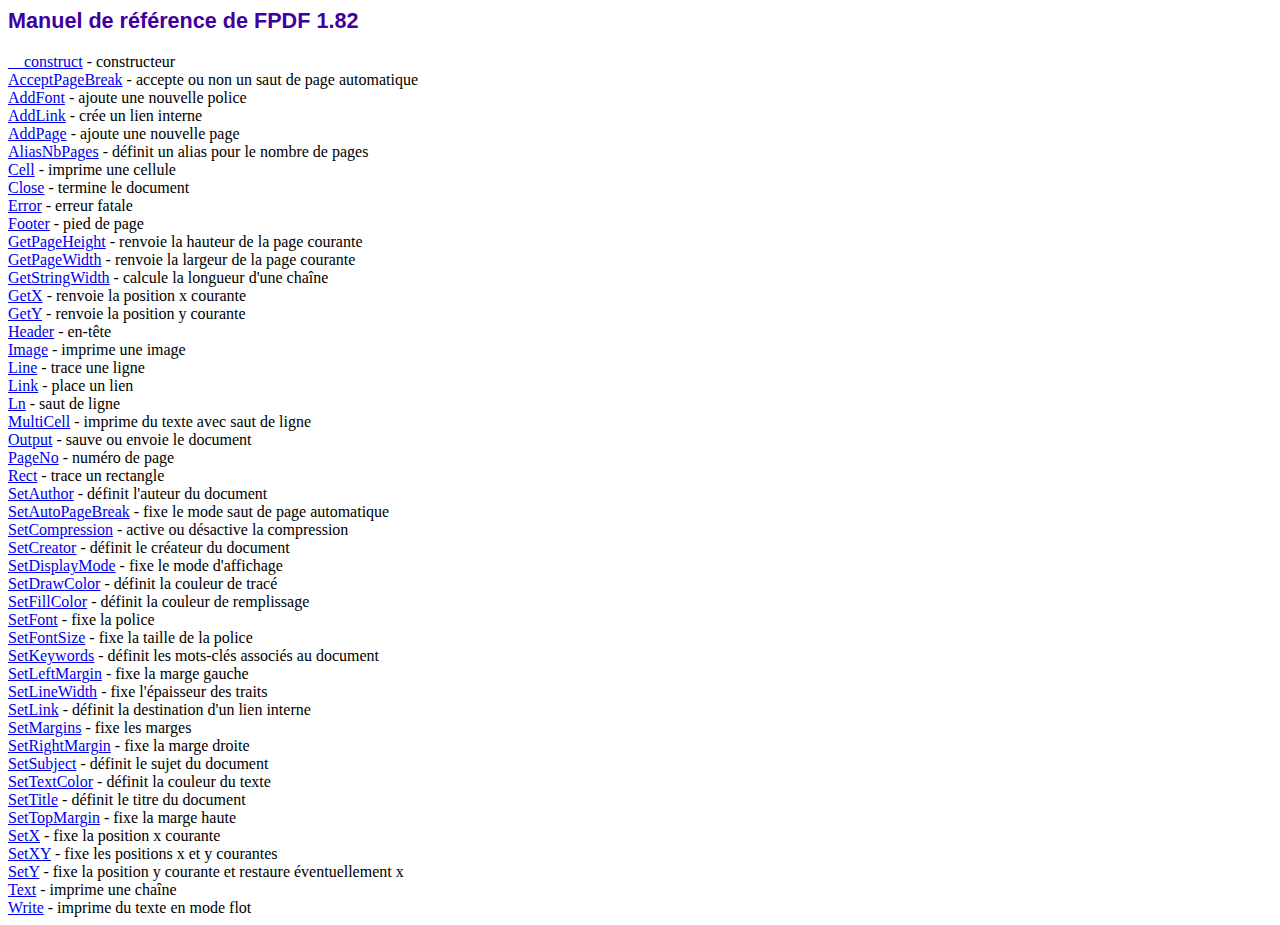
<file: librairies/FPDF/doc/index.htm>
<!DOCTYPE html PUBLIC "-//W3C//DTD HTML 4.01 Transitional//EN">
<html>
<head>
<meta http-equiv="Content-Type" content="text/html; charset=ISO-8859-1">
<title>Manuel de r�f�rence de FPDF 1.82</title>
<link type="text/css" rel="stylesheet" href="../fpdf.css">
</head>
<body>
<h1>Manuel de r�f�rence de FPDF 1.82</h1>
<a href="__construct.htm">__construct</a> - constructeur<br>
<a href="acceptpagebreak.htm">AcceptPageBreak</a> - accepte ou non un saut de page automatique<br>
<a href="addfont.htm">AddFont</a> - ajoute une nouvelle police<br>
<a href="addlink.htm">AddLink</a> - cr�e un lien interne<br>
<a href="addpage.htm">AddPage</a> - ajoute une nouvelle page<br>
<a href="aliasnbpages.htm">AliasNbPages</a> - d�finit un alias pour le nombre de pages<br>
<a href="cell.htm">Cell</a> - imprime une cellule<br>
<a href="close.htm">Close</a> - termine le document<br>
<a href="error.htm">Error</a> - erreur fatale<br>
<a href="footer.htm">Footer</a> - pied de page<br>
<a href="getpageheight.htm">GetPageHeight</a> - renvoie la hauteur de la page courante<br>
<a href="getpagewidth.htm">GetPageWidth</a> - renvoie la largeur de la page courante<br>
<a href="getstringwidth.htm">GetStringWidth</a> - calcule la longueur d'une cha�ne<br>
<a href="getx.htm">GetX</a> - renvoie la position x courante<br>
<a href="gety.htm">GetY</a> - renvoie la position y courante<br>
<a href="header.htm">Header</a> - en-t�te<br>
<a href="image.htm">Image</a> - imprime une image<br>
<a href="line.htm">Line</a> - trace une ligne<br>
<a href="link.htm">Link</a> - place un lien<br>
<a href="ln.htm">Ln</a> - saut de ligne<br>
<a href="multicell.htm">MultiCell</a> - imprime du texte avec saut de ligne<br>
<a href="output.htm">Output</a> - sauve ou envoie le document<br>
<a href="pageno.htm">PageNo</a> - num�ro de page<br>
<a href="rect.htm">Rect</a> - trace un rectangle<br>
<a href="setauthor.htm">SetAuthor</a> - d�finit l'auteur du document<br>
<a href="setautopagebreak.htm">SetAutoPageBreak</a> - fixe le mode saut de page automatique<br>
<a href="setcompression.htm">SetCompression</a> - active ou d�sactive la compression<br>
<a href="setcreator.htm">SetCreator</a> - d�finit le cr�ateur du document<br>
<a href="setdisplaymode.htm">SetDisplayMode</a> - fixe le mode d'affichage<br>
<a href="setdrawcolor.htm">SetDrawColor</a> - d�finit la couleur de trac�<br>
<a href="setfillcolor.htm">SetFillColor</a> - d�finit la couleur de remplissage<br>
<a href="setfont.htm">SetFont</a> - fixe la police<br>
<a href="setfontsize.htm">SetFontSize</a> - fixe la taille de la police<br>
<a href="setkeywords.htm">SetKeywords</a> - d�finit les mots-cl�s associ�s au document<br>
<a href="setleftmargin.htm">SetLeftMargin</a> - fixe la marge gauche<br>
<a href="setlinewidth.htm">SetLineWidth</a> - fixe l'�paisseur des traits<br>
<a href="setlink.htm">SetLink</a> - d�finit la destination d'un lien interne<br>
<a href="setmargins.htm">SetMargins</a> - fixe les marges<br>
<a href="setrightmargin.htm">SetRightMargin</a> - fixe la marge droite<br>
<a href="setsubject.htm">SetSubject</a> - d�finit le sujet du document<br>
<a href="settextcolor.htm">SetTextColor</a> - d�finit la couleur du texte<br>
<a href="settitle.htm">SetTitle</a> - d�finit le titre du document<br>
<a href="settopmargin.htm">SetTopMargin</a> - fixe la marge haute<br>
<a href="setx.htm">SetX</a> - fixe la position x courante<br>
<a href="setxy.htm">SetXY</a> - fixe les positions x et y courantes<br>
<a href="sety.htm">SetY</a> - fixe la position y courante et restaure �ventuellement x<br>
<a href="text.htm">Text</a> - imprime une cha�ne<br>
<a href="write.htm">Write</a> - imprime du texte en mode flot<br>
</body>
</html>
</file>
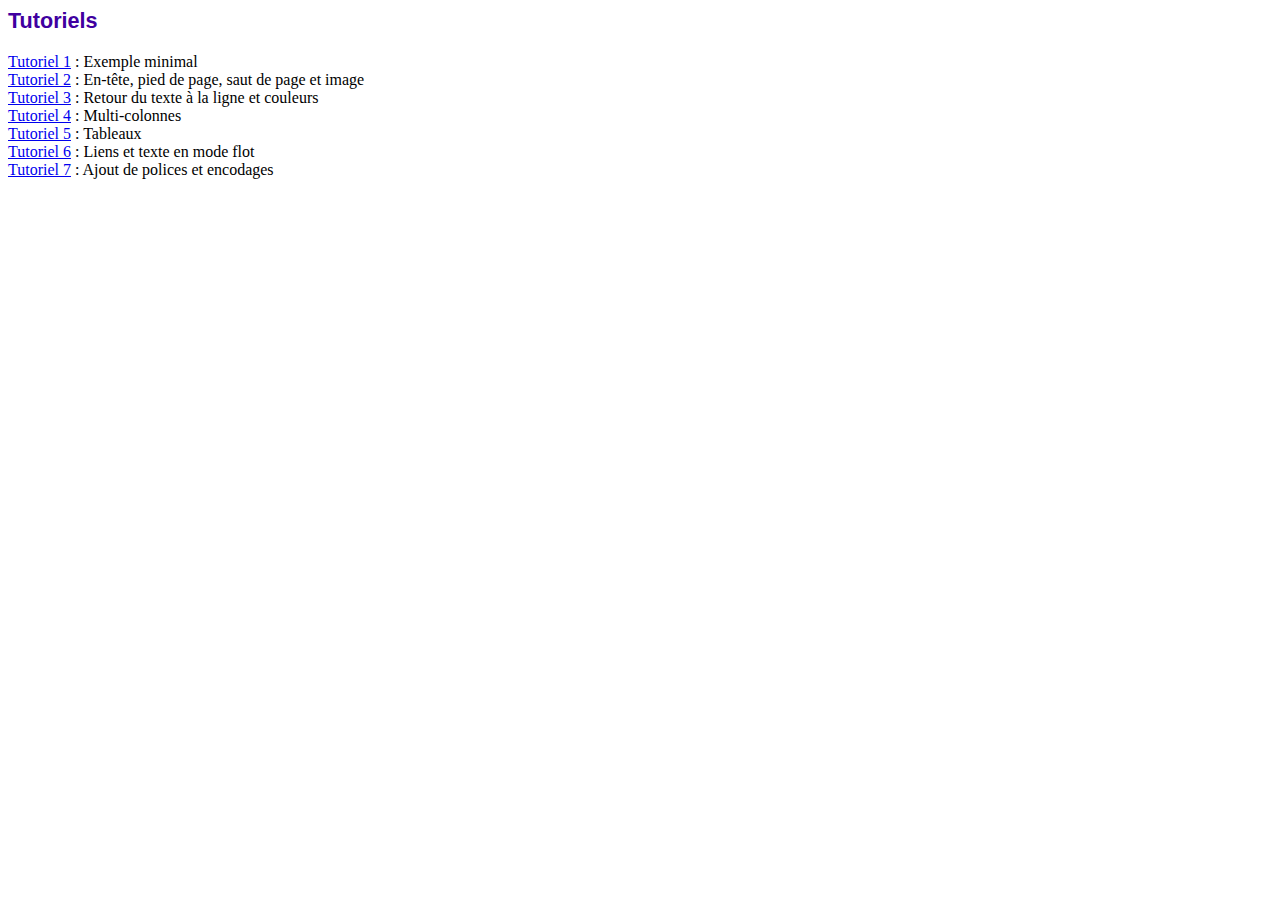
<file: librairies/FPDF/tutorial/index.htm>
<!DOCTYPE html PUBLIC "-//W3C//DTD HTML 4.01 Transitional//EN">
<html>
<head>
<meta http-equiv="Content-Type" content="text/html; charset=ISO-8859-1">
<title>Tutoriels</title>
<link type="text/css" rel="stylesheet" href="../fpdf.css">
</head>
<body>
<h1>Tutoriels</h1>
<ul style="list-style-type:none; margin-left:0; padding-left:0">
<li><a href="tuto1.htm">Tutoriel 1</a> : Exemple minimal</li>
<li><a href="tuto2.htm">Tutoriel 2</a> : En-t�te, pied de page, saut de page et image</li>
<li><a href="tuto3.htm">Tutoriel 3</a> : Retour du texte � la ligne et couleurs</li>
<li><a href="tuto4.htm">Tutoriel 4</a> : Multi-colonnes</li>
<li><a href="tuto5.htm">Tutoriel 5</a> : Tableaux</li>
<li><a href="tuto6.htm">Tutoriel 6</a> : Liens et texte en mode flot</li>
<li><a href="tuto7.htm">Tutoriel 7</a> : Ajout de polices et encodages</li>
</ul>
</body>
</html>
</file>
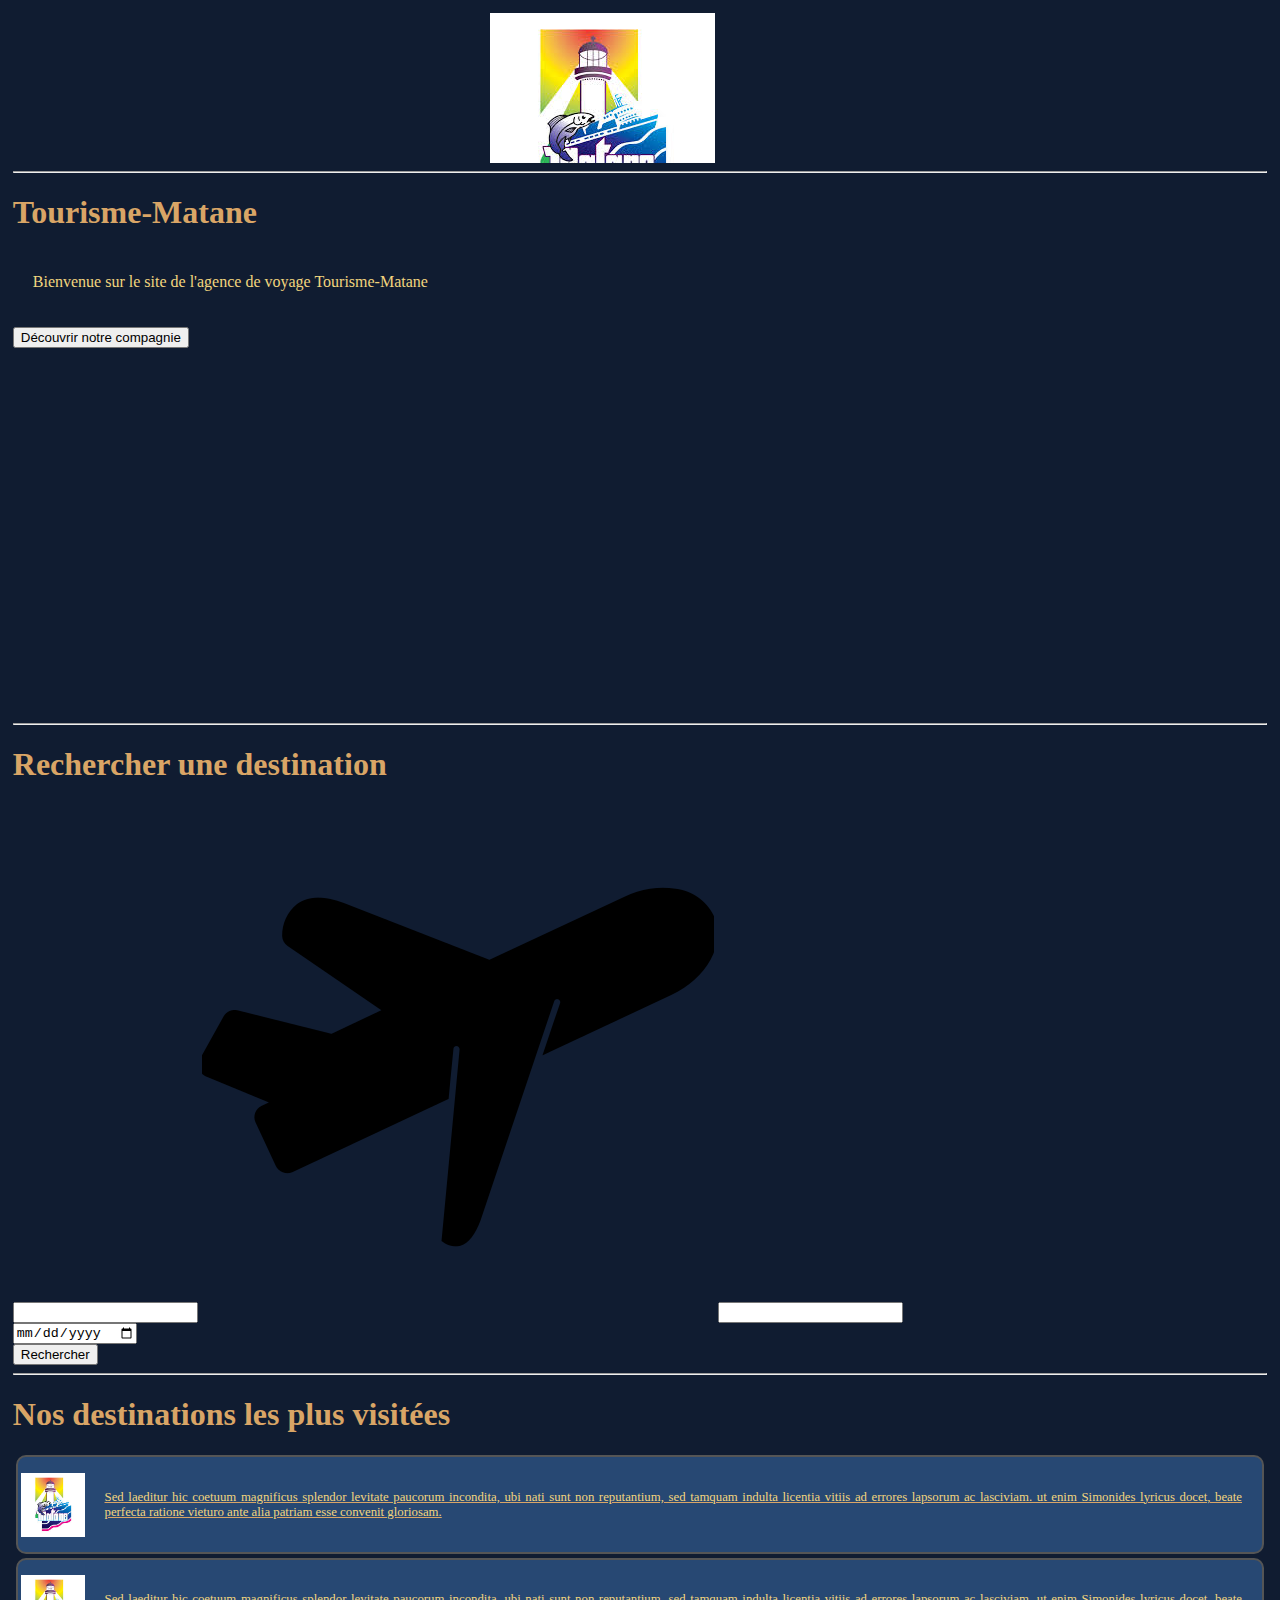
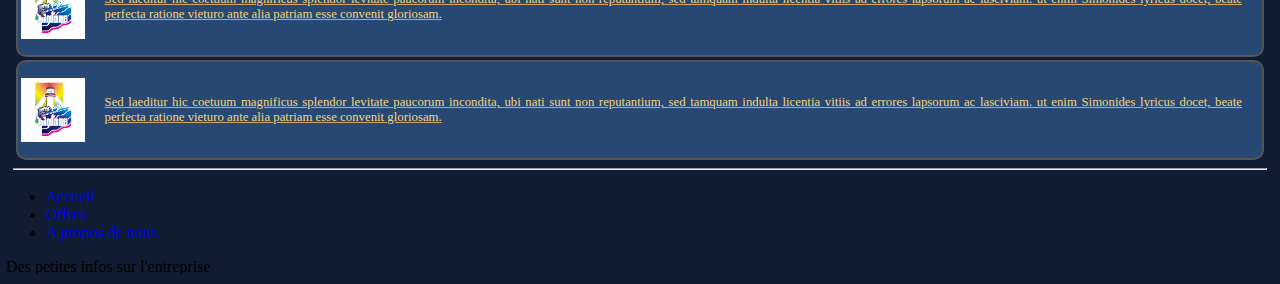
<file: Templates/accueil.html>
<!DOCTYPE html>
<html lang="fr">
    <head>
        <meta charset="UTF-8">
        <link rel="stylesheet" href="../CSS/theme.css">
        <link rel="stylesheet" type="text/css" href="../CSS/accueil.css">
        <base target="_parent">
        <title>Tourisme-Matane</title>
    </head>
    <body>
        <header>
            <center>
                <iframe src="header.html" align="top" frameborder="0" marginheight="0" marginwidth="0"></iframe>
            </center>
        </header>
        <hr/>
        <h1>Tourisme-Matane</h1>
        <p>Bienvenue sur le site de l'agence de voyage Tourisme-Matane</p>
        <button id="discover-button">Découvrir notre compagnie</button>
        <center>
            <iframe id="video-accueil" src="https://www.youtube.com/embed/kppe8lJQ31Q" frameborder="0" allow="accelerometer; autoplay; encrypted-media; gyroscope; picture-in-picture" allowfullscreen></iframe>
        </center>
        <hr/>

        <h1>Rechercher une destination</h1>
        <form id="form-search-destination" onsubmit="">
            <div>
                <input id="search-destination-depart" class="search-input" type="search">
                <img id="plane-icone" src="../img/plane.png">
                <input id="search-destination-arrivee" class="search-input" type="search">
            </div>
            <div>
                <input id="search-destination-date-picker" class="search-input" type="date">
            </div>
            <div id="div-with-submit-button">
                <button id="button-submit-search-destination" type="submit">Rechercher</button>
            </div>
        </form>
        <hr/>

        <h1>Nos destinations les plus visitées</h1>
        <?php



        ?>
        <a href="#">
            <div class="div-destination">
                <img src="../img/logo_temporaire.jpg" class="img-destination" alt="Image représentant la destination"/>
                <p class="text-destination">Sed laeditur hic coetuum magnificus splendor levitate paucorum incondita, ubi nati sunt non reputantium, sed tamquam indulta licentia vitiis ad errores lapsorum ac lasciviam. ut enim Simonides lyricus docet, beate perfecta ratione vieturo ante alia patriam esse convenit gloriosam.</p>
            </div>
        </a>
        <a href="#">
            <div class="div-destination">
                <img src="../img/logo_temporaire.jpg" class="img-destination" alt="Image représentant la destination"/>
                <p class="text-destination">Sed laeditur hic coetuum magnificus splendor levitate paucorum incondita, ubi nati sunt non reputantium, sed tamquam indulta licentia vitiis ad errores lapsorum ac lasciviam. ut enim Simonides lyricus docet, beate perfecta ratione vieturo ante alia patriam esse convenit gloriosam.</p>
            </div>
        </a>
        <a href="#">
            <div class="div-destination">
                <img src="../img/logo_temporaire.jpg" class="img-destination" alt="Image représentant la destination"/>
                <p class="text-destination">Sed laeditur hic coetuum magnificus splendor levitate paucorum incondita, ubi nati sunt non reputantium, sed tamquam indulta licentia vitiis ad errores lapsorum ac lasciviam. ut enim Simonides lyricus docet, beate perfecta ratione vieturo ante alia patriam esse convenit gloriosam.</p>
            </div>
        </a>

        <hr/>

        <footer>
            <iframe src="footer.html" align="bottom" frameborder="0" marginheight="0" marginwidth="0" style="margin: -0.5vw -0vw -0.5vw -0.5vw;width: 100vw;height: 8vw;"></iframe>
        </footer>
    </body>
</html>
</file>
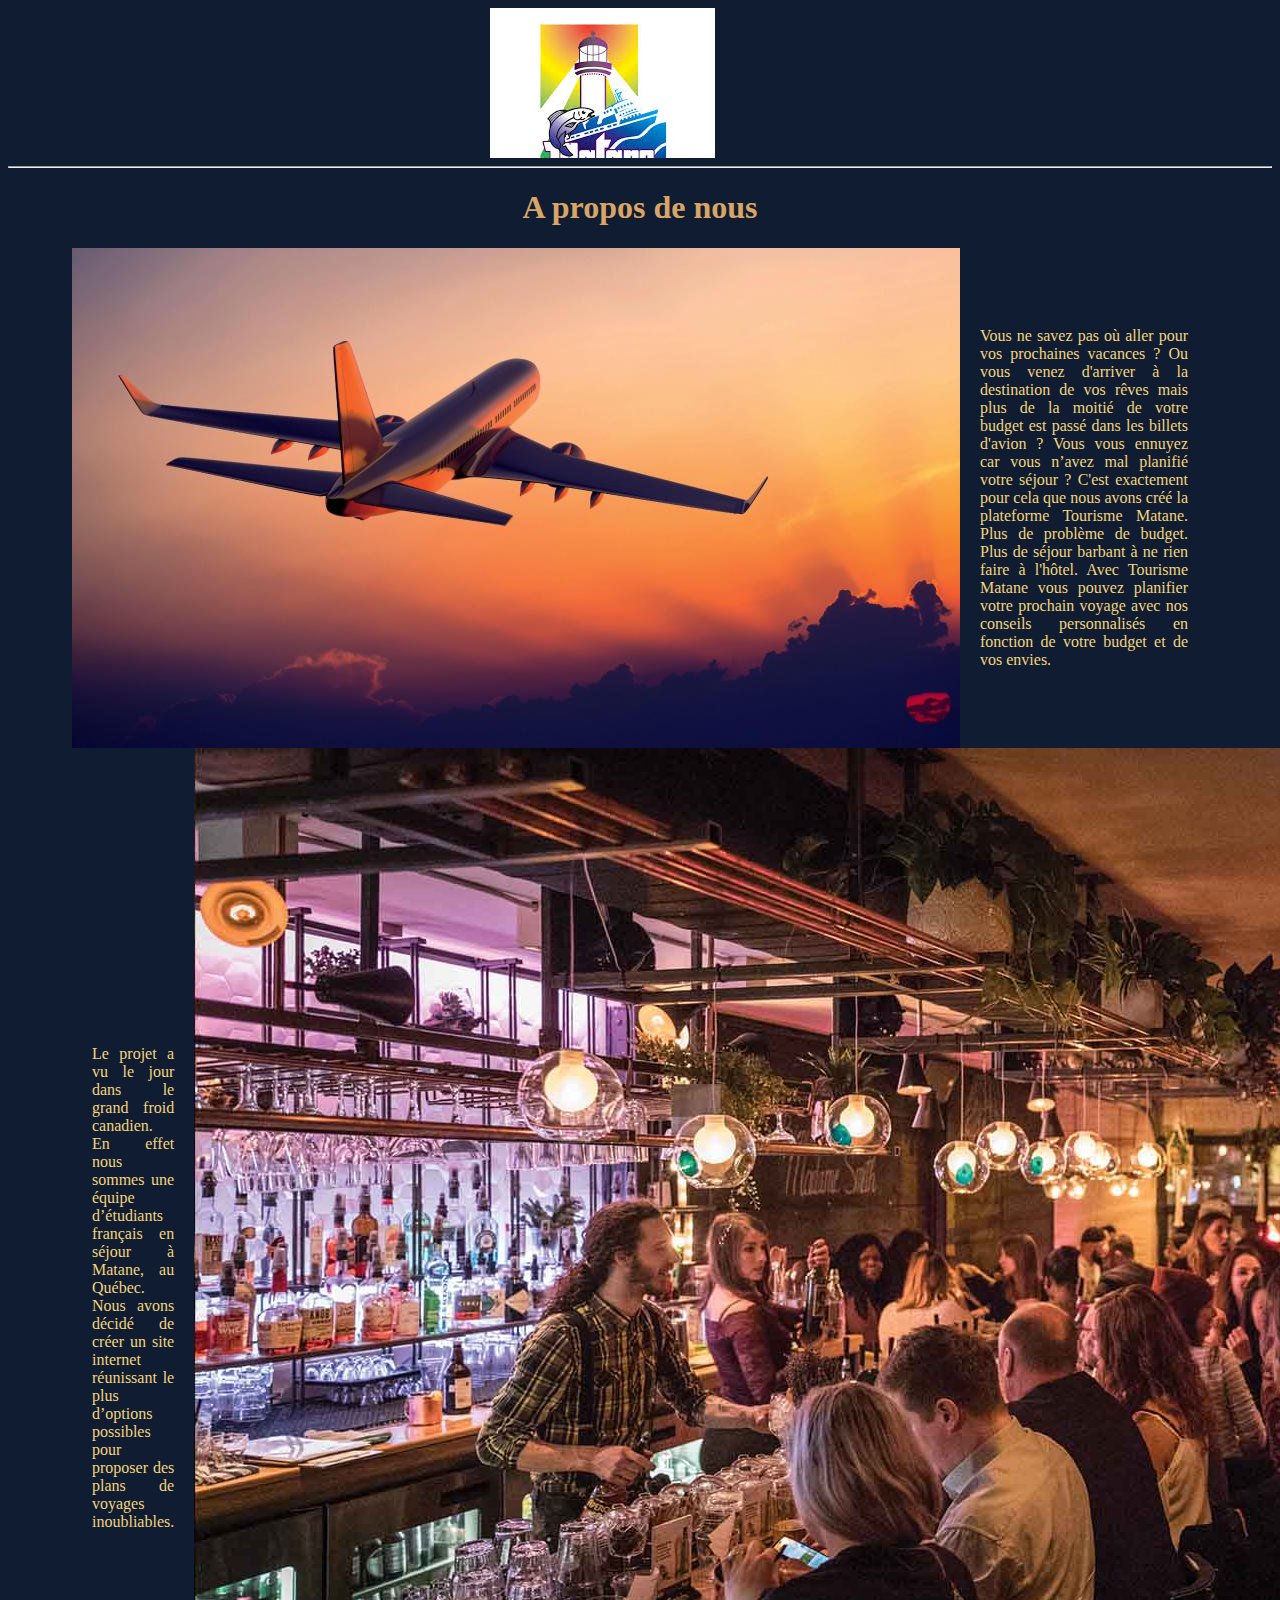
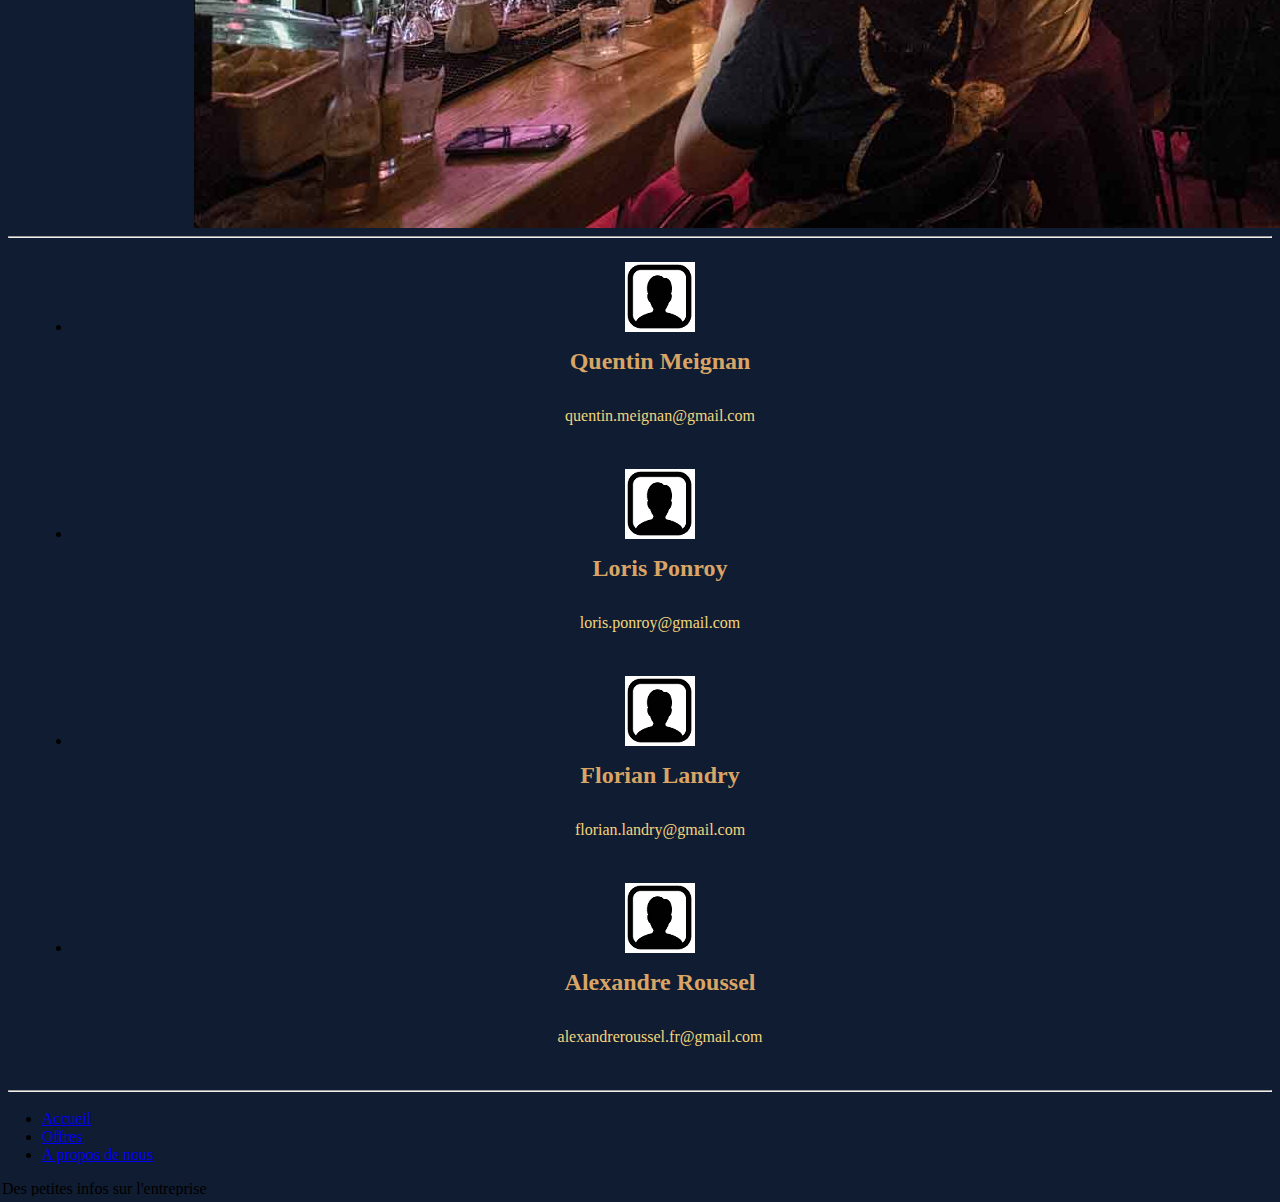
<file: Templates/mission.html>
<!DOCTYPE html>
<html lang="fr">
    <head>
        <meta charset="utf-8">
        <link rel="stylesheet" href="../CSS/theme.css">
        <link rel="stylesheet" href="../CSS/mission.css">
        <title>A propos de nous</title>
        <base target="_parent">
    </head>
    <body>
        <header>
            <center>
                <iframe src="header.html" align="top" frameborder="0" marginheight="0" marginwidth="0"></iframe>
            </center>
        </header>
        <hr/>
        <h1 class="titre-page">A propos de nous</h1>

        <div class="paragraphe">
            <img class="avion" src="../img/avion-decolle.jpg" alt="Un avion qui décolle">
            <p class="premier-paragraphe">
                Vous ne savez pas où aller pour vos prochaines vacances ? Ou vous venez d'arriver à la destination de vos rêves mais plus de la moitié de votre budget est passé dans les billets d'avion ? Vous vous ennuyez car vous n’avez mal planifié votre séjour ? C'est exactement pour cela que nous avons créé la plateforme Tourisme Matane. Plus de problème de budget. Plus de séjour barbant à ne rien faire à l'hôtel. Avec Tourisme Matane vous pouvez planifier votre prochain voyage avec nos conseils personnalisés en fonction de votre budget et de vos envies.
            </p>
        </div>
        <div class="paragraphe">
            <p class="deuxieme-paragraphe">
                Le projet a vu le jour dans le grand froid canadien. En effet nous sommes une équipe d’étudiants français en séjour à Matane, au Québec. Nous avons décidé de créer un site internet réunissant le plus d’options possibles pour proposer des plans de voyages inoubliables.
            </p>
            <img class="bar" src="../img/bar.jpg" alt="Bar">
        </div>
        <hr/>
        <div class="equipe">
            <ul class="liste-membres">
                <li class="membre">
                    <img class="photo-quentin" src="../img/profil.jpg" alt="Photo de Quentin">
                    <h4 class="nom">Quentin Meignan</h4>
                    <p class="mail">quentin.meignan@gmail.com</p>
                </li>
                <li class="membre">
                    <img class="photo-loris" src="../img/profil.jpg" alt="Photo de Loris">
                    <h4 class="nom">Loris Ponroy</h4>
                    <p class="mail">loris.ponroy@gmail.com</p>
                </li>
                <li class="membre">
                    <img class="photo-florian" src="../img/profil.jpg" alt="Photo de Florian">
                    <h4 class="nom">Florian Landry</h4>
                    <p class="mail">florian.landry@gmail.com</p>
                </li>
                <li class="membre">
                    <img class="photo-alexandre" src="../img/profil.jpg" alt="Photo de Alexandre">
                    <h4 class="nom">Alexandre Roussel</h4>
                    <p class="mail">alexandreroussel.fr@gmail.com</p>
                </li>
            </ul>
        </div>
        <hr/>
        <footer>
            <iframe src="footer.html" align="bottom" frameborder="0" marginheight="0" marginwidth="0" style="margin: -0.5vw -0vw -0.5vw -0.5vw;width: 100vw;height: 8vw;"></iframe>
        </footer>
    </body>
</html>
</file>
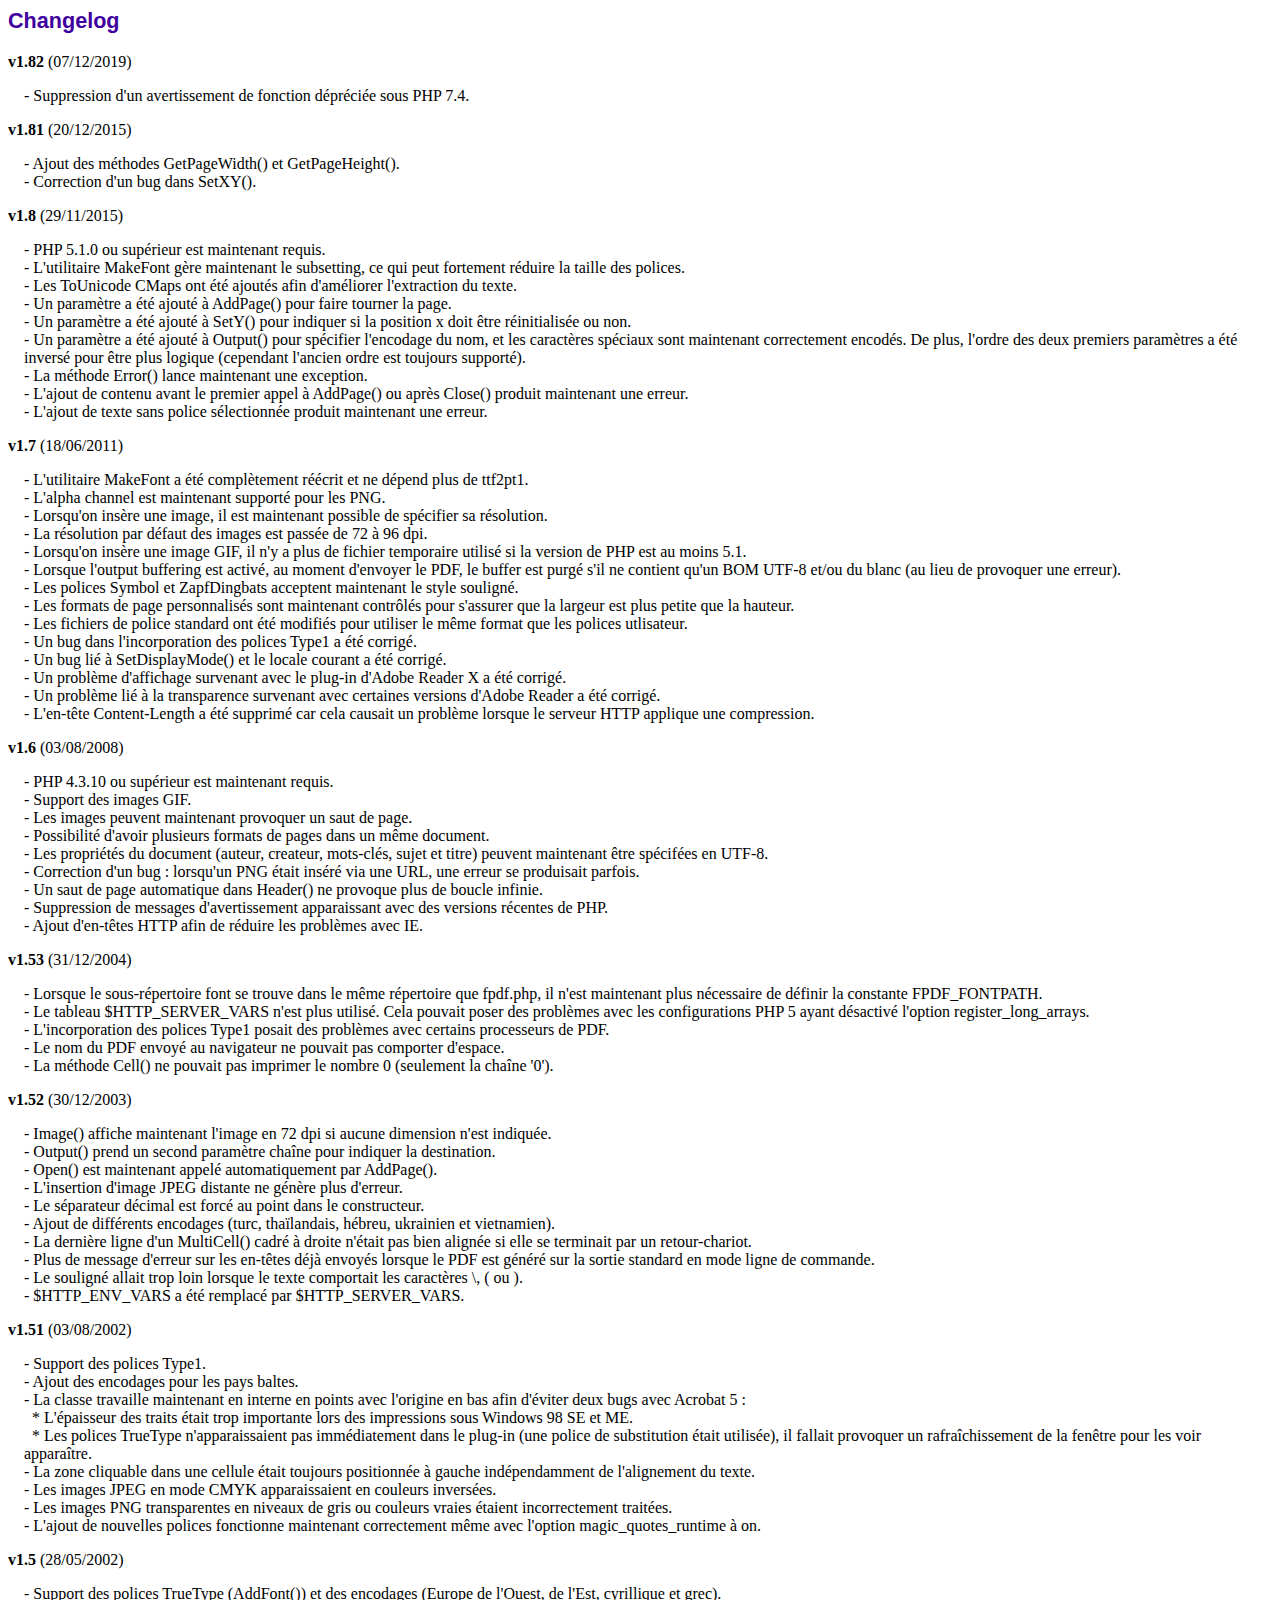
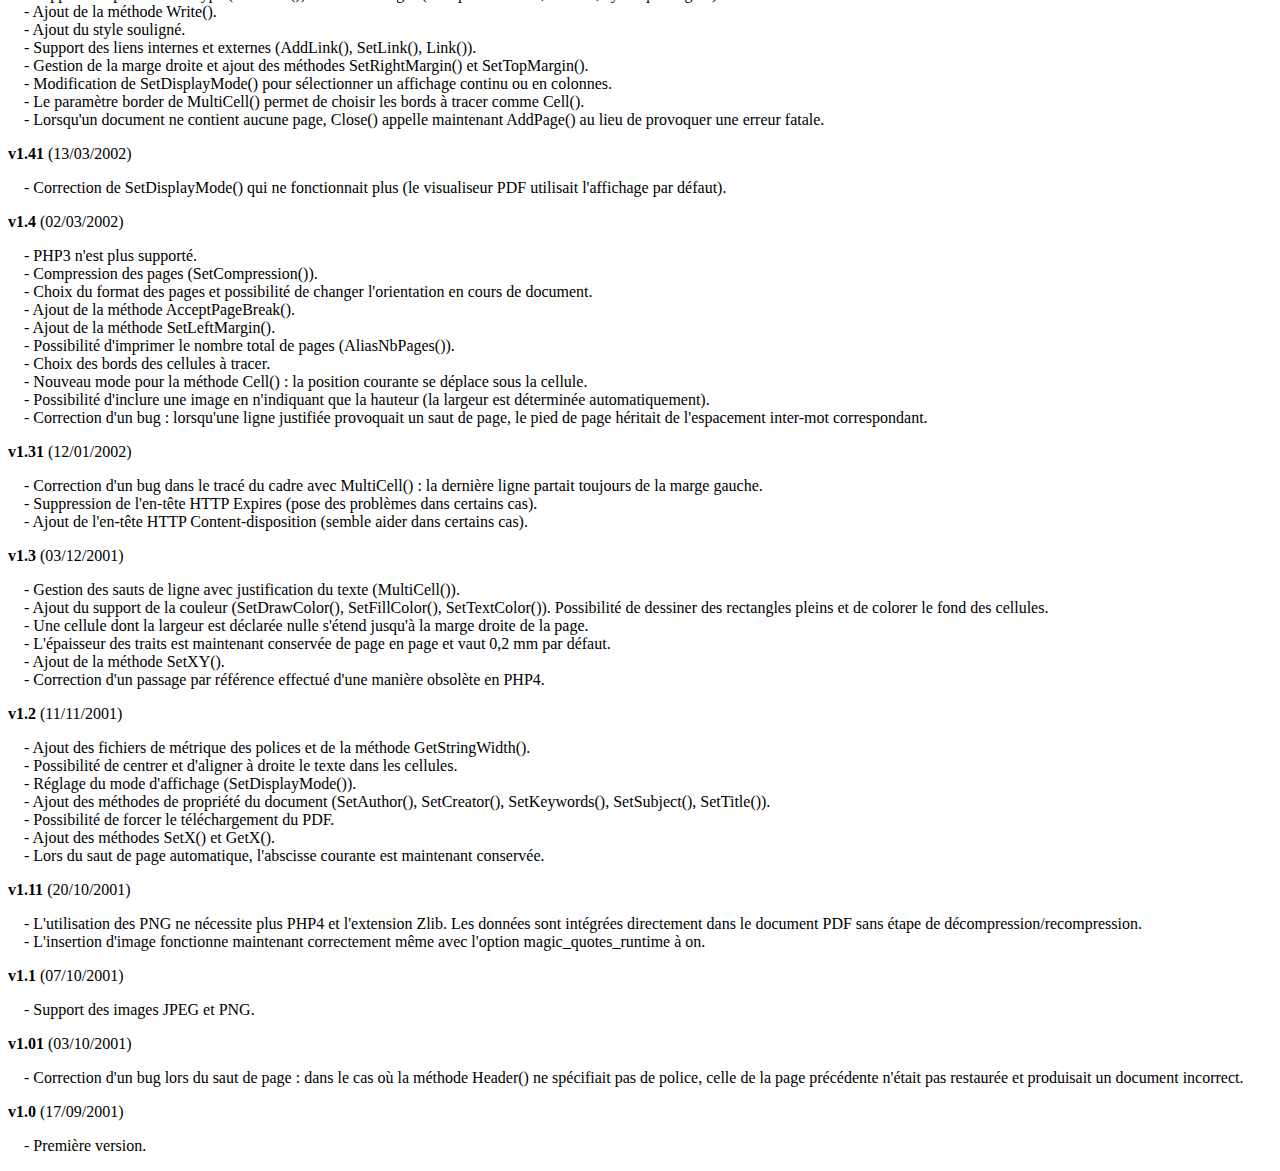
<file: librairies/FPDF/changelog.htm>
<!DOCTYPE html PUBLIC "-//W3C//DTD HTML 4.01 Transitional//EN">
<html>
<head>
<meta http-equiv="Content-Type" content="text/html; charset=ISO-8859-1">
<title>Changelog</title>
<link type="text/css" rel="stylesheet" href="fpdf.css">
<style type="text/css">
dd {margin:1em 0 1em 1em}
</style>
</head>
<body>
<h1>Changelog</h1>
<dl>
<dt><strong>v1.82</strong> (07/12/2019)</dt>
<dd>
- Suppression d'un avertissement de fonction d�pr�ci�e sous PHP 7.4.<br>
</dd>
<dt><strong>v1.81</strong> (20/12/2015)</dt>
<dd>
- Ajout des m�thodes GetPageWidth() et GetPageHeight().<br>
- Correction d'un bug dans SetXY().<br>
</dd>
<dt><strong>v1.8</strong> (29/11/2015)</dt>
<dd>
- PHP 5.1.0 ou sup�rieur est maintenant requis.<br>
- L'utilitaire MakeFont g�re maintenant le subsetting, ce qui peut fortement r�duire la taille des polices.<br>
- Les ToUnicode CMaps ont �t� ajout�s afin d'am�liorer l'extraction du texte.<br>
- Un param�tre a �t� ajout� � AddPage() pour faire tourner la page.<br>
- Un param�tre a �t� ajout� � SetY() pour indiquer si la position x doit �tre r�initialis�e ou non.<br>
- Un param�tre a �t� ajout� � Output() pour sp�cifier l'encodage du nom, et les caract�res sp�ciaux sont maintenant correctement encod�s. De plus, l'ordre des deux premiers param�tres a �t� invers� pour �tre plus logique (cependant l'ancien ordre est toujours support�).<br>
- La m�thode Error() lance maintenant une exception.<br>
- L'ajout de contenu avant le premier appel � AddPage() ou apr�s Close() produit maintenant une erreur.<br>
- L'ajout de texte sans police s�lectionn�e produit maintenant une erreur.<br>
</dd>
<dt><strong>v1.7</strong> (18/06/2011)</dt>
<dd>
- L'utilitaire MakeFont a �t� compl�tement r��crit et ne d�pend plus de ttf2pt1.<br>
- L'alpha channel est maintenant support� pour les PNG.<br>
- Lorsqu'on ins�re une image, il est maintenant possible de sp�cifier sa r�solution.<br>
- La r�solution par d�faut des images est pass�e de 72 � 96 dpi.<br>
- Lorsqu'on ins�re une image GIF, il n'y a plus de fichier temporaire utilis� si la version de PHP est au moins 5.1.<br>
- Lorsque l'output buffering est activ�, au moment d'envoyer le PDF, le buffer est purg� s'il ne contient qu'un BOM UTF-8 et/ou du blanc (au lieu de provoquer une erreur).<br>
- Les polices Symbol et ZapfDingbats acceptent maintenant le style soulign�.<br>
- Les formats de page personnalis�s sont maintenant contr�l�s pour s'assurer que la largeur est plus petite que la hauteur.<br>
- Les fichiers de police standard ont �t� modifi�s pour utiliser le m�me format que les polices utlisateur.<br>
- Un bug dans l'incorporation des polices Type1 a �t� corrig�.<br>
- Un bug li� � SetDisplayMode() et le locale courant a �t� corrig�.<br>
- Un probl�me d'affichage survenant avec le plug-in d'Adobe Reader X a �t� corrig�.<br>
- Un probl�me li� � la transparence survenant avec certaines versions d'Adobe Reader a �t� corrig�.<br>
- L'en-t�te Content-Length a �t� supprim� car cela causait un probl�me lorsque le serveur HTTP applique une compression.<br>
</dd>
<dt><strong>v1.6</strong> (03/08/2008)</dt>
<dd>
- PHP 4.3.10 ou sup�rieur est maintenant requis.<br>
- Support des images GIF.<br>
- Les images peuvent maintenant provoquer un saut de page.<br>
- Possibilit� d'avoir plusieurs formats de pages dans un m�me document.<br>
- Les propri�t�s du document (auteur, createur, mots-cl�s, sujet et titre) peuvent maintenant �tre sp�cif�es en UTF-8.<br>
- Correction d'un bug : lorsqu'un PNG �tait ins�r� via une URL, une erreur se produisait parfois.<br>
- Un saut de page automatique dans Header() ne provoque plus de boucle infinie.<br>
- Suppression de messages d'avertissement apparaissant avec des versions r�centes de PHP.<br>
- Ajout d'en-t�tes HTTP afin de r�duire les probl�mes avec IE.<br>
</dd>
<dt><strong>v1.53</strong> (31/12/2004)</dt>
<dd>
- Lorsque le sous-r�pertoire font se trouve dans le m�me r�pertoire que fpdf.php, il n'est maintenant plus n�cessaire de d�finir la constante FPDF_FONTPATH.<br>
- Le tableau $HTTP_SERVER_VARS n'est plus utilis�. Cela pouvait poser des probl�mes avec les configurations PHP 5 ayant d�sactiv� l'option register_long_arrays.<br>
- L'incorporation des polices Type1 posait des probl�mes avec certains processeurs de PDF.<br>
- Le nom du PDF envoy� au navigateur ne pouvait pas comporter d'espace.<br>
- La m�thode Cell() ne pouvait pas imprimer le nombre 0 (seulement la cha�ne '0').<br>
</dd>
<dt><strong>v1.52</strong> (30/12/2003)</dt>
<dd>
- Image() affiche maintenant l'image en 72 dpi si aucune dimension n'est indiqu�e.<br>
- Output() prend un second param�tre cha�ne pour indiquer la destination.<br>
- Open() est maintenant appel� automatiquement par AddPage().<br>
- L'insertion d'image JPEG distante ne g�n�re plus d'erreur.<br>
- Le s�parateur d�cimal est forc� au point dans le constructeur.<br>
- Ajout de diff�rents encodages (turc, tha�landais, h�breu, ukrainien et vietnamien).<br>
- La derni�re ligne d'un MultiCell() cadr� � droite n'�tait pas bien align�e si elle se terminait par un retour-chariot.<br>
- Plus de message d'erreur sur les en-t�tes d�j� envoy�s lorsque le PDF est g�n�r� sur la sortie standard en mode ligne de commande.<br>
- Le soulign� allait trop loin lorsque le texte comportait les caract�res \, ( ou ).<br>
- $HTTP_ENV_VARS a �t� remplac� par $HTTP_SERVER_VARS.<br>
</dd>
<dt><strong>v1.51</strong> (03/08/2002)</dt>
<dd>
- Support des polices Type1.<br>
- Ajout des encodages pour les pays baltes.<br>
- La classe travaille maintenant en interne en points avec l'origine en bas afin d'�viter deux bugs avec Acrobat 5 :<br>&nbsp;&nbsp;* L'�paisseur des traits �tait trop importante lors des impressions sous Windows 98 SE et ME.<br>&nbsp;&nbsp;* Les polices TrueType n'apparaissaient pas imm�diatement dans le plug-in (une police de substitution �tait utilis�e), il fallait provoquer un rafra�chissement de la fen�tre pour les voir appara�tre.<br>
- La zone cliquable dans une cellule �tait toujours positionn�e � gauche ind�pendamment de l'alignement du texte.<br>
- Les images JPEG en mode CMYK apparaissaient en couleurs invers�es.<br>
- Les images PNG transparentes en niveaux de gris ou couleurs vraies �taient incorrectement trait�es.<br>
- L'ajout de nouvelles polices fonctionne maintenant correctement m�me avec l'option magic_quotes_runtime � on.<br>
</dd>
<dt><strong>v1.5</strong> (28/05/2002)</dt>
<dd>
- Support des polices TrueType (AddFont()) et des encodages (Europe de l'Ouest, de l'Est, cyrillique et grec).<br>
- Ajout de la m�thode Write().<br>
- Ajout du style soulign�.<br>
- Support des liens internes et externes (AddLink(), SetLink(), Link()).<br>
- Gestion de la marge droite et ajout des m�thodes SetRightMargin() et SetTopMargin().<br>
- Modification de SetDisplayMode() pour s�lectionner un affichage continu ou en colonnes.<br>
- Le param�tre border de MultiCell() permet de choisir les bords � tracer comme Cell().<br>
- Lorsqu'un document ne contient aucune page, Close() appelle maintenant AddPage() au lieu de provoquer une erreur fatale.<br>
</dd>
<dt><strong>v1.41</strong> (13/03/2002)</dt>
<dd>
- Correction de SetDisplayMode() qui ne fonctionnait plus (le visualiseur PDF utilisait l'affichage par d�faut).<br>
</dd>
<dt><strong>v1.4</strong> (02/03/2002)</dt>
<dd>
- PHP3 n'est plus support�.<br>
- Compression des pages (SetCompression()).<br>
- Choix du format des pages et possibilit� de changer l'orientation en cours de document.<br>
- Ajout de la m�thode AcceptPageBreak().<br>
- Ajout de la m�thode SetLeftMargin().<br>
- Possibilit� d'imprimer le nombre total de pages (AliasNbPages()).<br>
- Choix des bords des cellules � tracer.<br>
- Nouveau mode pour la m�thode Cell() : la position courante se d�place sous la cellule.<br>
- Possibilit� d'inclure une image en n'indiquant que la hauteur (la largeur est d�termin�e automatiquement).<br>
- Correction d'un bug : lorsqu'une ligne justifi�e provoquait un saut de page, le pied de page h�ritait de l'espacement inter-mot correspondant.<br>
</dd>
<dt><strong>v1.31</strong> (12/01/2002)</dt>
<dd>
- Correction d'un bug dans le trac� du cadre avec MultiCell() : la derni�re ligne partait toujours de la marge gauche.<br>
- Suppression de l'en-t�te HTTP Expires (pose des probl�mes dans certains cas).<br>
- Ajout de l'en-t�te HTTP Content-disposition (semble aider dans certains cas).<br>
</dd>
<dt><strong>v1.3</strong> (03/12/2001)</dt>
<dd>
- Gestion des sauts de ligne avec justification du texte (MultiCell()).<br>
- Ajout du support de la couleur (SetDrawColor(), SetFillColor(), SetTextColor()). Possibilit� de dessiner des rectangles pleins et de colorer le fond des cellules.<br>
- Une cellule dont la largeur est d�clar�e nulle s'�tend jusqu'� la marge droite de la page.<br>
- L'�paisseur des traits est maintenant conserv�e de page en page et vaut 0,2 mm par d�faut.<br>
- Ajout de la m�thode SetXY().<br>
- Correction d'un passage par r�f�rence effectu� d'une mani�re obsol�te en PHP4.<br>
</dd>
<dt><strong>v1.2</strong> (11/11/2001)</dt>
<dd>
- Ajout des fichiers de m�trique des polices et de la m�thode GetStringWidth().<br>
- Possibilit� de centrer et d'aligner � droite le texte dans les cellules.<br>
- R�glage du mode d'affichage (SetDisplayMode()).<br>
- Ajout des m�thodes de propri�t� du document (SetAuthor(), SetCreator(), SetKeywords(), SetSubject(), SetTitle()).<br>
- Possibilit� de forcer le t�l�chargement du PDF.<br>
- Ajout des m�thodes SetX() et GetX().<br>
- Lors du saut de page automatique, l'abscisse courante est maintenant conserv�e.<br>
</dd>
<dt><strong>v1.11</strong> (20/10/2001)</dt>
<dd>
- L'utilisation des PNG ne n�cessite plus PHP4 et l'extension Zlib. Les donn�es sont int�gr�es directement dans le document PDF sans �tape de d�compression/recompression.<br>
- L'insertion d'image fonctionne maintenant correctement m�me avec l'option magic_quotes_runtime � on.<br>
</dd>
<dt><strong>v1.1</strong> (07/10/2001)</dt>
<dd>
- Support des images JPEG et PNG.<br>
</dd>
<dt><strong>v1.01</strong> (03/10/2001)</dt>
<dd>
- Correction d'un bug lors du saut de page : dans le cas o� la m�thode Header() ne sp�cifiait pas de police, celle de la page pr�c�dente n'�tait pas restaur�e et produisait un document incorrect.<br>
</dd>
<dt><strong>v1.0</strong> (17/09/2001)</dt>
<dd>
- Premi�re version.<br>
</dd>
</dl>
</body>
</html>
</file>
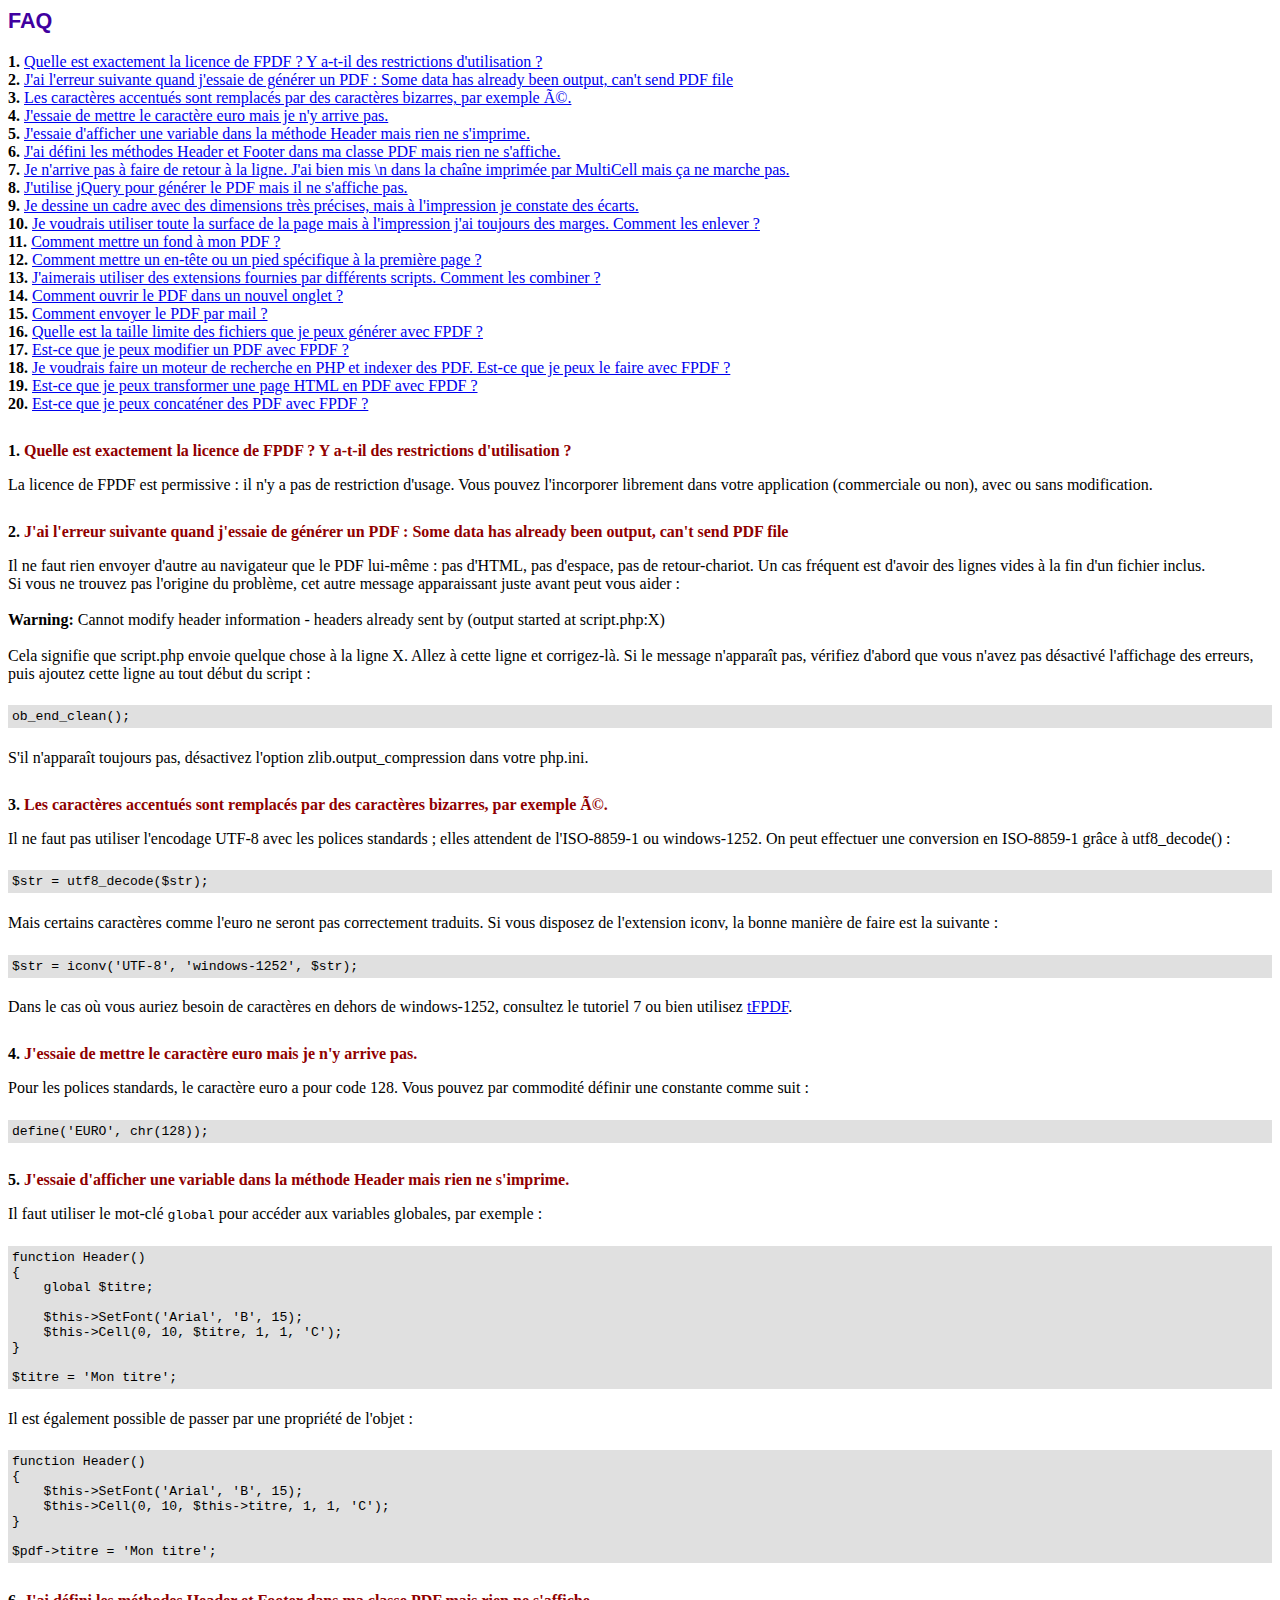
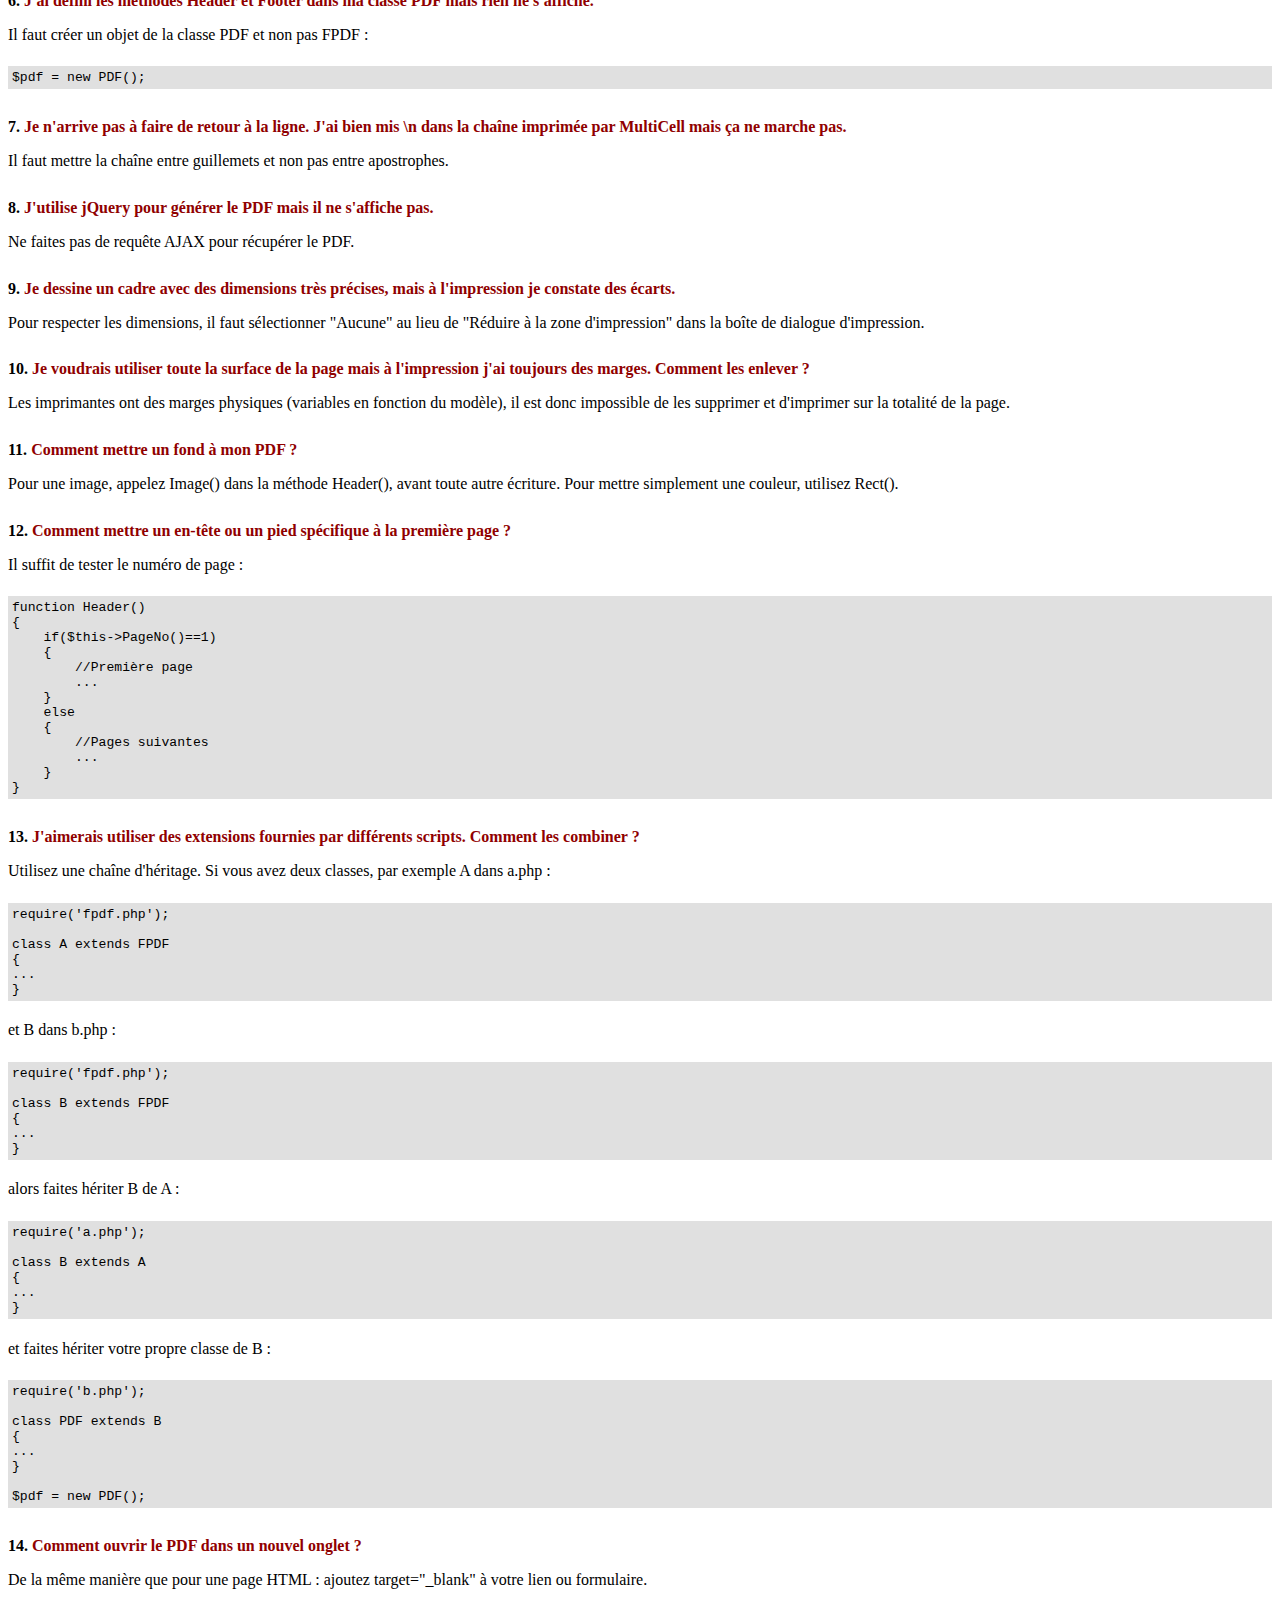
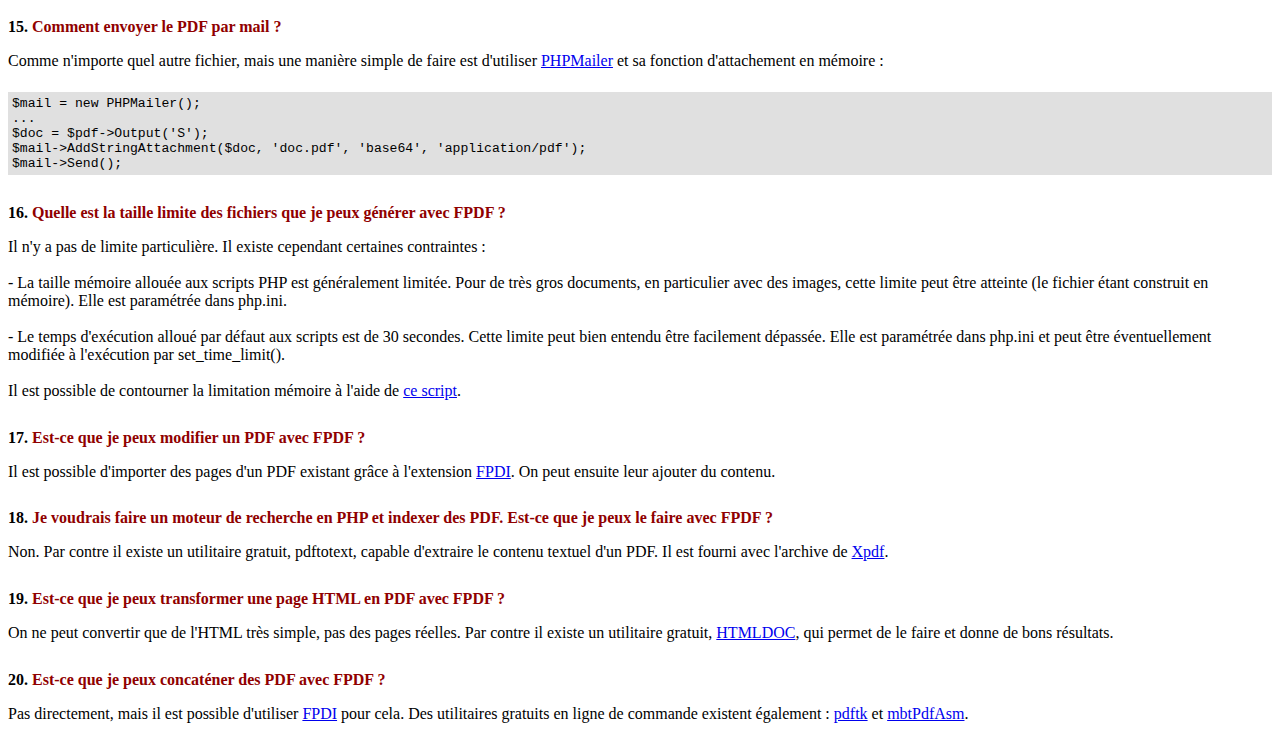
<file: librairies/FPDF/FAQ.htm>
<!DOCTYPE html PUBLIC "-//W3C//DTD HTML 4.01 Transitional//EN">
<html>
<head>
<meta http-equiv="Content-Type" content="text/html; charset=ISO-8859-1">
<title>FAQ</title>
<link type="text/css" rel="stylesheet" href="fpdf.css">
<style type="text/css">
ul {list-style-type:none; margin:0; padding:0}
ul#answers li {margin-top:1.8em}
.question {font-weight:bold; color:#900000}
</style>
</head>
<body>
<h1>FAQ</h1>
<ul>
<li><b>1.</b> <a href='#q1'>Quelle est exactement la licence de FPDF ? Y a-t-il des restrictions d'utilisation ?</a></li>
<li><b>2.</b> <a href='#q2'>J'ai l'erreur suivante quand j'essaie de g�n�rer un PDF : Some data has already been output, can't send PDF file</a></li>
<li><b>3.</b> <a href='#q3'>Les caract�res accentu�s sont remplac�s par des caract�res bizarres, par exemple é.</a></li>
<li><b>4.</b> <a href='#q4'>J'essaie de mettre le caract�re euro mais je n'y arrive pas.</a></li>
<li><b>5.</b> <a href='#q5'>J'essaie d'afficher une variable dans la m�thode Header mais rien ne s'imprime.</a></li>
<li><b>6.</b> <a href='#q6'>J'ai d�fini les m�thodes Header et Footer dans ma classe PDF mais rien ne s'affiche.</a></li>
<li><b>7.</b> <a href='#q7'>Je n'arrive pas � faire de retour � la ligne. J'ai bien mis \n dans la cha�ne imprim�e par MultiCell mais �a ne marche pas.</a></li>
<li><b>8.</b> <a href='#q8'>J'utilise jQuery pour g�n�rer le PDF mais il ne s'affiche pas.</a></li>
<li><b>9.</b> <a href='#q9'>Je dessine un cadre avec des dimensions tr�s pr�cises, mais � l'impression je constate des �carts.</a></li>
<li><b>10.</b> <a href='#q10'>Je voudrais utiliser toute la surface de la page mais � l'impression j'ai toujours des marges. Comment les enlever ?</a></li>
<li><b>11.</b> <a href='#q11'>Comment mettre un fond � mon PDF ?</a></li>
<li><b>12.</b> <a href='#q12'>Comment mettre un en-t�te ou un pied sp�cifique � la premi�re page ?</a></li>
<li><b>13.</b> <a href='#q13'>J'aimerais utiliser des extensions fournies par diff�rents scripts. Comment les combiner ?</a></li>
<li><b>14.</b> <a href='#q14'>Comment ouvrir le PDF dans un nouvel onglet ?</a></li>
<li><b>15.</b> <a href='#q15'>Comment envoyer le PDF par mail ?</a></li>
<li><b>16.</b> <a href='#q16'>Quelle est la taille limite des fichiers que je peux g�n�rer avec FPDF ?</a></li>
<li><b>17.</b> <a href='#q17'>Est-ce que je peux modifier un PDF avec FPDF ?</a></li>
<li><b>18.</b> <a href='#q18'>Je voudrais faire un moteur de recherche en PHP et indexer des PDF. Est-ce que je peux le faire avec FPDF ?</a></li>
<li><b>19.</b> <a href='#q19'>Est-ce que je peux transformer une page HTML en PDF avec FPDF ?</a></li>
<li><b>20.</b> <a href='#q20'>Est-ce que je peux concat�ner des PDF avec FPDF ?</a></li>
</ul>

<ul id='answers'>
<li id='q1'>
<p><b>1.</b> <span class='question'>Quelle est exactement la licence de FPDF ? Y a-t-il des restrictions d'utilisation ?</span></p>
La licence de FPDF est permissive : il n'y a pas de restriction d'usage. Vous pouvez l'incorporer
librement dans votre application (commerciale ou non), avec ou sans modification.
</li>

<li id='q2'>
<p><b>2.</b> <span class='question'>J'ai l'erreur suivante quand j'essaie de g�n�rer un PDF : Some data has already been output, can't send PDF file</span></p>
Il ne faut rien envoyer d'autre au navigateur que le PDF lui-m�me : pas d'HTML, pas d'espace, pas de
retour-chariot. Un cas fr�quent est d'avoir des lignes vides � la fin d'un fichier inclus.<br>
Si vous ne trouvez pas l'origine du probl�me, cet autre message apparaissant juste avant peut vous aider :<br>
<br>
<b>Warning:</b> Cannot modify header information - headers already sent by (output started at script.php:X)<br>
<br>
Cela signifie que script.php envoie quelque chose � la ligne X. Allez � cette ligne et corrigez-l�.
Si le message n'appara�t pas, v�rifiez d'abord que vous n'avez pas d�sactiv� l'affichage des erreurs,
puis ajoutez cette ligne au tout d�but du script :
<div class="doc-source">
<pre><code>ob_end_clean();</code></pre>
</div>
S'il n'appara�t toujours pas, d�sactivez l'option zlib.output_compression dans votre php.ini.
</li>

<li id='q3'>
<p><b>3.</b> <span class='question'>Les caract�res accentu�s sont remplac�s par des caract�res bizarres, par exemple é.</span></p>
Il ne faut pas utiliser l'encodage UTF-8 avec les polices standards ; elles attendent de l'ISO-8859-1 ou windows-1252.
On peut effectuer une conversion en ISO-8859-1 gr�ce � utf8_decode() :
<div class="doc-source">
<pre><code>$str = utf8_decode($str);</code></pre>
</div>
Mais certains caract�res comme l'euro ne seront pas correctement traduits. Si vous disposez de l'extension
iconv, la bonne mani�re de faire est la suivante :
<div class="doc-source">
<pre><code>$str = iconv('UTF-8', 'windows-1252', $str);</code></pre>
</div>
Dans le cas o� vous auriez besoin de caract�res en dehors de windows-1252, consultez le tutoriel 7 ou bien
utilisez <a href="http://www.fpdf.org/?go=script&amp;id=92" target="_blank">tFPDF</a>.
</li>

<li id='q4'>
<p><b>4.</b> <span class='question'>J'essaie de mettre le caract�re euro mais je n'y arrive pas.</span></p>
Pour les polices standards, le caract�re euro a pour code 128. Vous pouvez par commodit� d�finir
une constante comme suit :
<div class="doc-source">
<pre><code>define('EURO', chr(128));</code></pre>
</div>
</li>

<li id='q5'>
<p><b>5.</b> <span class='question'>J'essaie d'afficher une variable dans la m�thode Header mais rien ne s'imprime.</span></p>
Il faut utiliser le mot-cl� <code>global</code> pour acc�der aux variables globales, par exemple :
<div class="doc-source">
<pre><code>function Header()
{
    global $titre;

    $this-&gt;SetFont('Arial', 'B', 15);
    $this-&gt;Cell(0, 10, $titre, 1, 1, 'C');
}

$titre = 'Mon titre';</code></pre>
</div>
Il est �galement possible de passer par une propri�t� de l'objet :
<div class="doc-source">
<pre><code>function Header()
{
    $this-&gt;SetFont('Arial', 'B', 15);
    $this-&gt;Cell(0, 10, $this-&gt;titre, 1, 1, 'C');
}

$pdf-&gt;titre = 'Mon titre';</code></pre>
</div>
</li>

<li id='q6'>
<p><b>6.</b> <span class='question'>J'ai d�fini les m�thodes Header et Footer dans ma classe PDF mais rien ne s'affiche.</span></p>
Il faut cr�er un objet de la classe PDF et non pas FPDF :
<div class="doc-source">
<pre><code>$pdf = new PDF();</code></pre>
</div>
</li>

<li id='q7'>
<p><b>7.</b> <span class='question'>Je n'arrive pas � faire de retour � la ligne. J'ai bien mis \n dans la cha�ne imprim�e par MultiCell mais �a ne marche pas.</span></p>
Il faut mettre la cha�ne entre guillemets et non pas entre apostrophes.
</li>

<li id='q8'>
<p><b>8.</b> <span class='question'>J'utilise jQuery pour g�n�rer le PDF mais il ne s'affiche pas.</span></p>
Ne faites pas de requ�te AJAX pour r�cup�rer le PDF.
</li>

<li id='q9'>
<p><b>9.</b> <span class='question'>Je dessine un cadre avec des dimensions tr�s pr�cises, mais � l'impression je constate des �carts.</span></p>
Pour respecter les dimensions, il faut s�lectionner "Aucune" au lieu de "R�duire � la zone d'impression"
dans la bo�te de dialogue d'impression.
</li>

<li id='q10'>
<p><b>10.</b> <span class='question'>Je voudrais utiliser toute la surface de la page mais � l'impression j'ai toujours des marges. Comment les enlever ?</span></p>
Les imprimantes ont des marges physiques (variables en fonction du mod�le), il est donc impossible de les
supprimer et d'imprimer sur la totalit� de la page.
</li>

<li id='q11'>
<p><b>11.</b> <span class='question'>Comment mettre un fond � mon PDF ?</span></p>
Pour une image, appelez Image() dans la m�thode Header(), avant toute autre �criture. Pour mettre simplement
une couleur, utilisez Rect().
</li>

<li id='q12'>
<p><b>12.</b> <span class='question'>Comment mettre un en-t�te ou un pied sp�cifique � la premi�re page ?</span></p>
Il suffit de tester le num�ro de page :
<div class="doc-source">
<pre><code>function Header()
{
    if($this-&gt;PageNo()==1)
    {
        //Premi�re page
        ...
    }
    else
    {
        //Pages suivantes
        ...
    }
}</code></pre>
</div>
</li>

<li id='q13'>
<p><b>13.</b> <span class='question'>J'aimerais utiliser des extensions fournies par diff�rents scripts. Comment les combiner ?</span></p>
Utilisez une cha�ne d'h�ritage. Si vous avez deux classes, par exemple A dans a.php :
<div class="doc-source">
<pre><code>require('fpdf.php');

class A extends FPDF
{
...
}</code></pre>
</div>
et B dans b.php :
<div class="doc-source">
<pre><code>require('fpdf.php');

class B extends FPDF
{
...
}</code></pre>
</div>
alors faites h�riter B de A :
<div class="doc-source">
<pre><code>require('a.php');

class B extends A
{
...
}</code></pre>
</div>
et faites h�riter votre propre classe de B :
<div class="doc-source">
<pre><code>require('b.php');

class PDF extends B
{
...
}

$pdf = new PDF();</code></pre>
</div>
</li>

<li id='q14'>
<p><b>14.</b> <span class='question'>Comment ouvrir le PDF dans un nouvel onglet ?</span></p>
De la m�me mani�re que pour une page HTML : ajoutez target="_blank" � votre lien ou formulaire.
</li>

<li id='q15'>
<p><b>15.</b> <span class='question'>Comment envoyer le PDF par mail ?</span></p>
Comme n'importe quel autre fichier, mais une mani�re simple de faire est d'utiliser
<a href="https://github.com/PHPMailer/PHPMailer" target="_blank">PHPMailer</a> et sa fonction d'attachement en m�moire :
<div class="doc-source">
<pre><code>$mail = new PHPMailer();
...
$doc = $pdf-&gt;Output('S');
$mail-&gt;AddStringAttachment($doc, 'doc.pdf', 'base64', 'application/pdf');
$mail-&gt;Send();</code></pre>
</div>
</li>

<li id='q16'>
<p><b>16.</b> <span class='question'>Quelle est la taille limite des fichiers que je peux g�n�rer avec FPDF ?</span></p>
Il n'y a pas de limite particuli�re. Il existe cependant certaines contraintes :
<br>
<br>
- La taille m�moire allou�e aux scripts PHP est g�n�ralement limit�e. Pour de tr�s gros
documents, en particulier avec des images, cette limite peut �tre atteinte (le fichier �tant
construit en m�moire). Elle est param�tr�e dans php.ini.
<br>
<br>
- Le temps d'ex�cution allou� par d�faut aux scripts est de 30 secondes. Cette limite peut bien
entendu �tre facilement d�pass�e. Elle est param�tr�e dans php.ini et peut �tre �ventuellement
modifi�e � l'ex�cution par set_time_limit().
<br>
<br>
Il est possible de contourner la limitation m�moire � l'aide de <a href="http://www.fpdf.org/?go=script&amp;id=76" target="_blank">ce script</a>.
</li>

<li id='q17'>
<p><b>17.</b> <span class='question'>Est-ce que je peux modifier un PDF avec FPDF ?</span></p>
Il est possible d'importer des pages d'un PDF existant gr�ce � l'extension <a href="https://www.setasign.com/products/fpdi/about/" target="_blank">FPDI</a>.
On peut ensuite leur ajouter du contenu.
</li>

<li id='q18'>
<p><b>18.</b> <span class='question'>Je voudrais faire un moteur de recherche en PHP et indexer des PDF. Est-ce que je peux le faire avec FPDF ?</span></p>
Non. Par contre il existe un utilitaire gratuit, pdftotext, capable d'extraire le contenu textuel d'un PDF.
Il est fourni avec l'archive de <a href="https://www.xpdfreader.com" target="_blank">Xpdf</a>.
</li>

<li id='q19'>
<p><b>19.</b> <span class='question'>Est-ce que je peux transformer une page HTML en PDF avec FPDF ?</span></p>
On ne peut convertir que de l'HTML tr�s simple, pas des pages r�elles. Par contre il existe un utilitaire
gratuit, <a href="https://www.msweet.org/htmldoc/" target="_blank">HTMLDOC</a>, qui permet de le
faire et donne de bons r�sultats.
</li>

<li id='q20'>
<p><b>20.</b> <span class='question'>Est-ce que je peux concat�ner des PDF avec FPDF ?</span></p>
Pas directement, mais il est possible d'utiliser <a href="https://www.setasign.com/products/fpdi/demos/concatenate-fake/" target="_blank">FPDI</a>
pour cela. Des utilitaires gratuits en ligne de commande existent �galement :
<a href="https://www.pdflabs.com/tools/pdftk-the-pdf-toolkit/" target="_blank">pdftk</a> et
<a href="http://thierry.schmit.free.fr/spip/spip.php?article4" target="_blank">mbtPdfAsm</a>.
</li>
</ul>
</body>
</html>
</file>
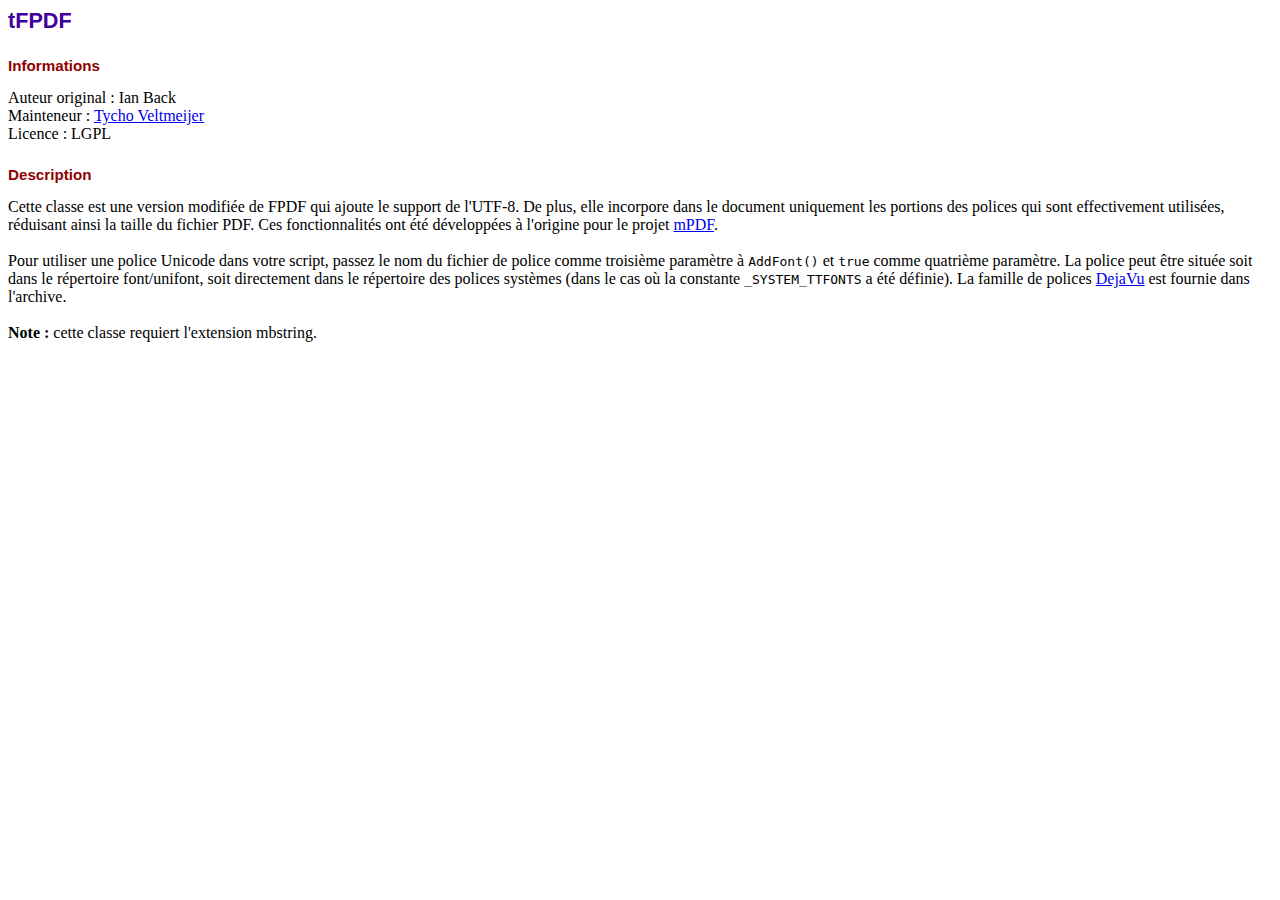
<file: librairies/FPDF/info.htm>
<!DOCTYPE html PUBLIC "-//W3C//DTD HTML 4.01 Transitional//EN">
<html>
<head>
<meta http-equiv="Content-Type" content="text/html; charset=ISO-8859-1">
<title>tFPDF</title>
<style type="text/css">
body {font-family:"Times New Roman",serif}
h1 {font:bold 135% Arial,sans-serif; color:#4000A0; margin-bottom:0.9em}
h2 {font:bold 95% Arial,sans-serif; color:#900000; margin-top:1.5em; margin-bottom:1em}
</style>
</head>
<body>
<h1>tFPDF</h1>
<h2>Informations</h2>
Auteur original : Ian Back<br>
Mainteneur : <a href="mailto:tfpdf@tychoveltmeijer.nl?subject=tFPDF">Tycho Veltmeijer</a><br>
Licence : LGPL
<h2>Description</h2>
Cette classe est une version modifi�e de FPDF qui ajoute le support de l'UTF-8. De plus, elle
incorpore dans le document uniquement les portions des polices qui sont effectivement utilis�es,
r�duisant ainsi la taille du fichier PDF. Ces fonctionnalit�s ont �t� d�velopp�es � l'origine
pour le projet <a href="https://mpdf.github.io/" target="_blank">mPDF</a>.<br>
<br>
Pour utiliser une police Unicode dans votre script, passez le nom du fichier de police comme
troisi�me param�tre � <code>AddFont()</code> et <code>true</code> comme quatri�me param�tre.
La police peut �tre situ�e soit dans le r�pertoire font/unifont, soit directement dans le
r�pertoire des polices syst�mes (dans le cas o� la constante <code>_SYSTEM_TTFONTS</code>
a �t� d�finie). La famille de polices <a href="https://dejavu-fonts.github.io/" target="_blank">DejaVu</a>
est fournie dans l'archive.<br>
<br>
<strong>Note :</strong> cette classe requiert l'extension mbstring.
</body>
</html>
</file>
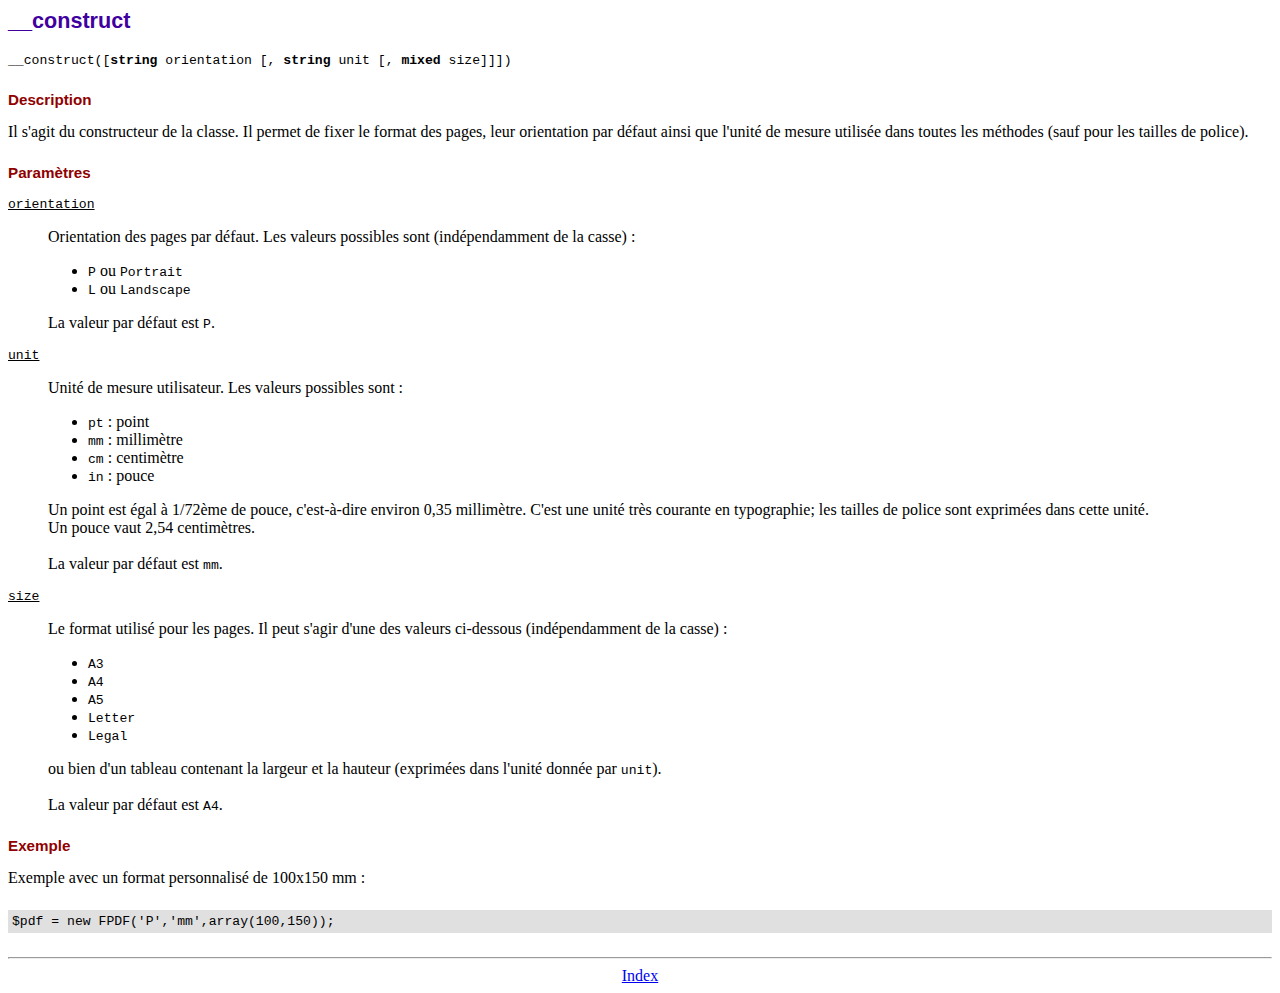
<file: librairies/FPDF/doc/__construct.htm>
<!DOCTYPE html PUBLIC "-//W3C//DTD HTML 4.01 Transitional//EN">
<html>
<head>
<meta http-equiv="Content-Type" content="text/html; charset=ISO-8859-1">
<title>__construct</title>
<link type="text/css" rel="stylesheet" href="../fpdf.css">
</head>
<body>
<h1>__construct</h1>
<code>__construct([<b>string</b> orientation [, <b>string</b> unit [, <b>mixed</b> size]]])</code>
<h2>Description</h2>
Il s'agit du constructeur de la classe. Il permet de fixer le format des pages, leur
orientation par d�faut ainsi que l'unit� de mesure utilis�e dans toutes les m�thodes (sauf
pour les tailles de police).
<h2>Param�tres</h2>
<dl class="param">
<dt><code>orientation</code></dt>
<dd>
Orientation des pages par d�faut. Les valeurs possibles sont (ind�pendamment de la casse) :
<ul>
<li><code>P</code> ou <code>Portrait</code></li>
<li><code>L</code> ou <code>Landscape</code></li>
</ul>
La valeur par d�faut est <code>P</code>.
</dd>
<dt><code>unit</code></dt>
<dd>
Unit� de mesure utilisateur. Les valeurs possibles sont :
<ul>
<li><code>pt</code> : point</li>
<li><code>mm</code> : millim�tre</li>
<li><code>cm</code> : centim�tre</li>
<li><code>in</code> : pouce</li>
</ul>
Un point est �gal � 1/72�me de pouce, c'est-�-dire environ 0,35 millim�tre. C'est une unit�
tr�s courante en typographie; les tailles de police sont exprim�es dans cette unit�.
<br>
Un pouce vaut 2,54 centim�tres.
<br>
<br>
La valeur par d�faut est <code>mm</code>.
</dd>
<dt><code>size</code></dt>
<dd>
Le format utilis� pour les pages. Il peut s'agir d'une des valeurs ci-dessous (ind�pendamment
de la casse) :
<ul>
<li><code>A3</code></li>
<li><code>A4</code></li>
<li><code>A5</code></li>
<li><code>Letter</code></li>
<li><code>Legal</code></li>
</ul>
ou bien d'un tableau contenant la largeur et la hauteur (exprim�es dans l'unit� donn�e par
<code>unit</code>).<br>
<br>
La valeur par d�faut est <code>A4</code>.
</dd>
</dl>
<h2>Exemple</h2>
Exemple avec un format personnalis� de 100x150 mm :
<div class="doc-source">
<pre><code>$pdf = new FPDF('P','mm',array(100,150));</code></pre>
</div>
<hr style="margin-top:1.5em">
<div style="text-align:center"><a href="index.htm">Index</a></div>
</body>
</html>
</file>
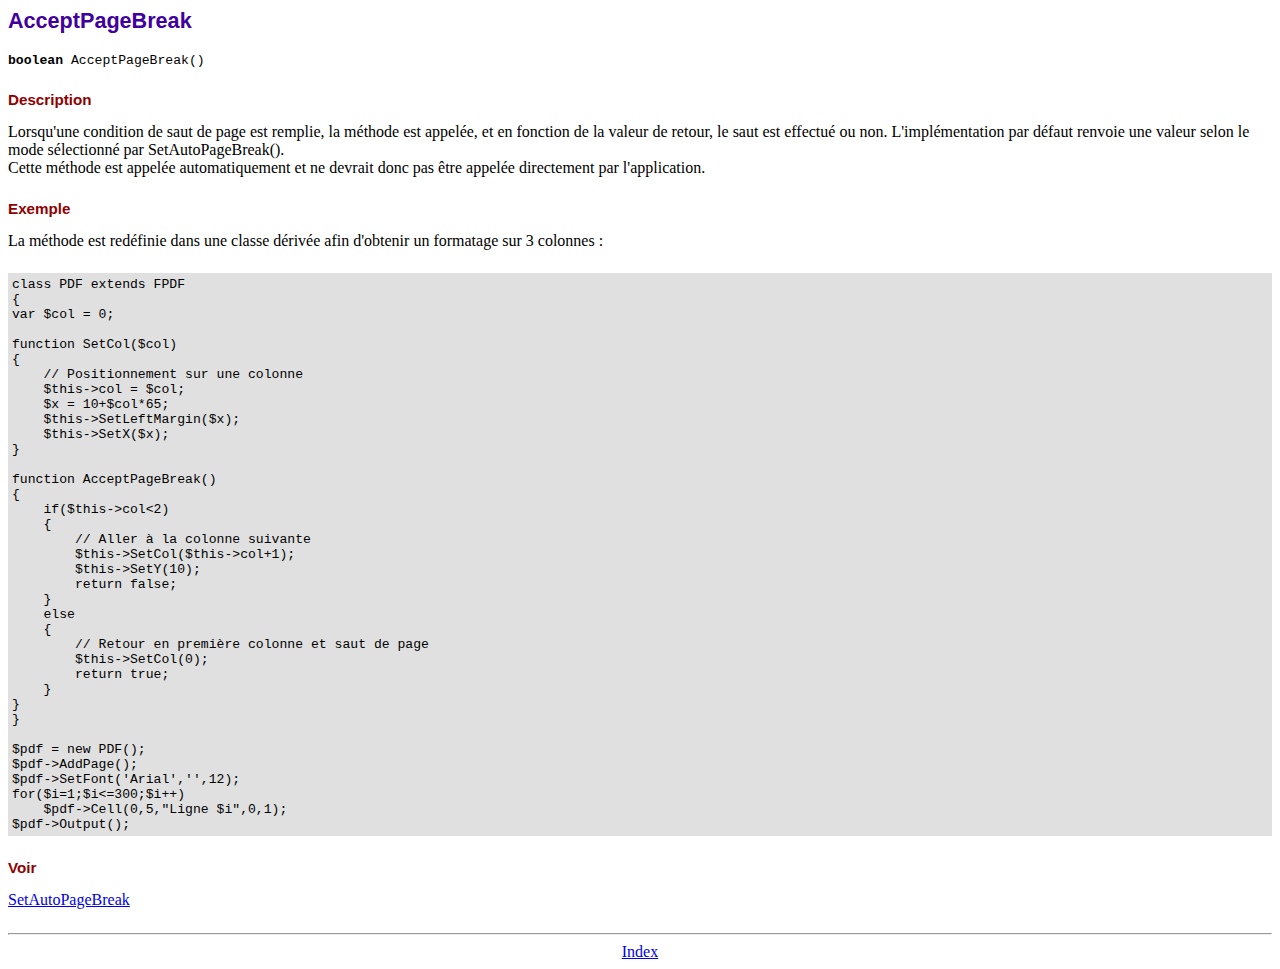
<file: librairies/FPDF/doc/acceptpagebreak.htm>
<!DOCTYPE html PUBLIC "-//W3C//DTD HTML 4.01 Transitional//EN">
<html>
<head>
<meta http-equiv="Content-Type" content="text/html; charset=ISO-8859-1">
<title>AcceptPageBreak</title>
<link type="text/css" rel="stylesheet" href="../fpdf.css">
</head>
<body>
<h1>AcceptPageBreak</h1>
<code><b>boolean</b> AcceptPageBreak()</code>
<h2>Description</h2>
Lorsqu'une condition de saut de page est remplie, la m�thode est appel�e, et en fonction de la
valeur de retour, le saut est effectu� ou non. L'impl�mentation par d�faut renvoie une valeur
selon le mode s�lectionn� par SetAutoPageBreak().
<br>
Cette m�thode est appel�e automatiquement et ne devrait donc pas �tre appel�e directement par
l'application.
<h2>Exemple</h2>
La m�thode est red�finie dans une classe d�riv�e afin d'obtenir un formatage sur 3 colonnes :
<div class="doc-source">
<pre><code>class PDF extends FPDF
{
var $col = 0;

function SetCol($col)
{
    // Positionnement sur une colonne
    $this-&gt;col = $col;
    $x = 10+$col*65;
    $this-&gt;SetLeftMargin($x);
    $this-&gt;SetX($x);
}

function AcceptPageBreak()
{
    if($this-&gt;col&lt;2)
    {
        // Aller � la colonne suivante
        $this-&gt;SetCol($this-&gt;col+1);
        $this-&gt;SetY(10);
        return false;
    }
    else
    {
        // Retour en premi�re colonne et saut de page
        $this-&gt;SetCol(0);
        return true;
    }
}
}

$pdf = new PDF();
$pdf-&gt;AddPage();
$pdf-&gt;SetFont('Arial','',12);
for($i=1;$i&lt;=300;$i++)
    $pdf-&gt;Cell(0,5,"Ligne $i",0,1);
$pdf-&gt;Output();</code></pre>
</div>
<h2>Voir</h2>
<a href="setautopagebreak.htm">SetAutoPageBreak</a>
<hr style="margin-top:1.5em">
<div style="text-align:center"><a href="index.htm">Index</a></div>
</body>
</html>
</file>
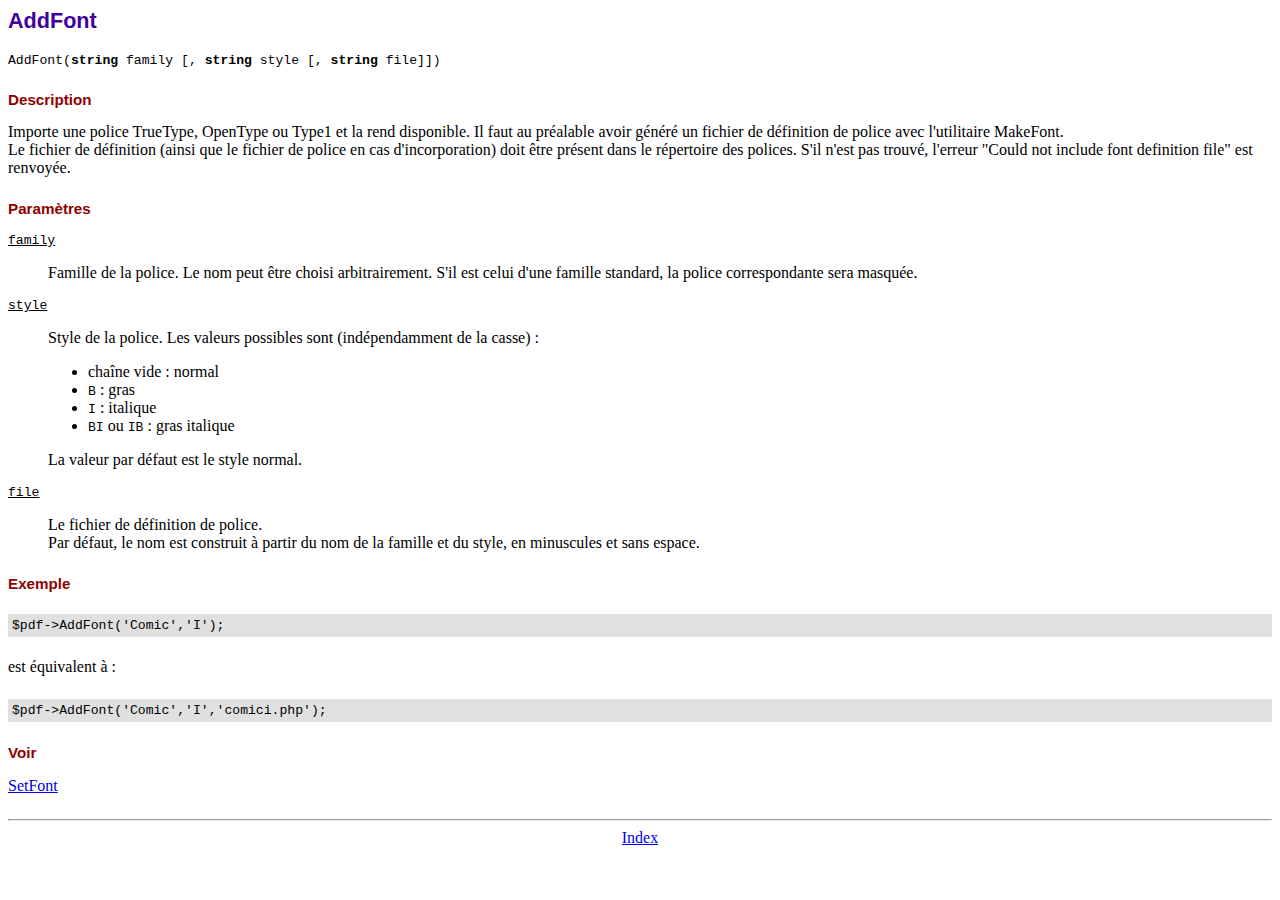
<file: librairies/FPDF/doc/addfont.htm>
<!DOCTYPE html PUBLIC "-//W3C//DTD HTML 4.01 Transitional//EN">
<html>
<head>
<meta http-equiv="Content-Type" content="text/html; charset=ISO-8859-1">
<title>AddFont</title>
<link type="text/css" rel="stylesheet" href="../fpdf.css">
</head>
<body>
<h1>AddFont</h1>
<code>AddFont(<b>string</b> family [, <b>string</b> style [, <b>string</b> file]])</code>
<h2>Description</h2>
Importe une police TrueType, OpenType ou Type1 et la rend disponible. Il faut au pr�alable avoir g�n�r�
un fichier de d�finition de police avec l'utilitaire MakeFont.
<br>
Le fichier de d�finition (ainsi que le fichier de police en cas d'incorporation) doit �tre pr�sent
dans le r�pertoire des polices. S'il n'est pas trouv�, l'erreur "Could not include font definition file"
est renvoy�e.
<h2>Param�tres</h2>
<dl class="param">
<dt><code>family</code></dt>
<dd>
Famille de la police. Le nom peut �tre choisi arbitrairement. S'il est celui d'une famille
standard, la police correspondante sera masqu�e.
</dd>
<dt><code>style</code></dt>
<dd>
Style de la police. Les valeurs possibles sont (ind�pendamment de la casse) :
<ul>
<li>cha�ne vide : normal</li>
<li><code>B</code> : gras</li>
<li><code>I</code> : italique</li>
<li><code>BI</code> ou <code>IB</code> : gras italique</li>
</ul>
La valeur par d�faut est le style normal.
</dd>
<dt><code>file</code></dt>
<dd>
Le fichier de d�finition de police.
<br>
Par d�faut, le nom est construit � partir du nom de la famille et du style, en minuscules et
sans espace.
</dd>
</dl>
<h2>Exemple</h2>
<div class="doc-source">
<pre><code>$pdf-&gt;AddFont('Comic','I');</code></pre>
</div>
est �quivalent � :
<div class="doc-source">
<pre><code>$pdf-&gt;AddFont('Comic','I','comici.php');</code></pre>
</div>
<h2>Voir</h2>
<a href="setfont.htm">SetFont</a>
<hr style="margin-top:1.5em">
<div style="text-align:center"><a href="index.htm">Index</a></div>
</body>
</html>
</file>
<file: librairies/FPDF/fpdf.css>
body {font-family:"Times New Roman",serif}
h1 {font:bold 135% Arial,sans-serif; color:#4000A0; margin-bottom:0.9em}
h2 {font:bold 95% Arial,sans-serif; color:#900000; margin-top:1.5em; margin-bottom:1em}
dl.param dt {text-decoration:underline}
dl.param dd {margin-top:1em; margin-bottom:1em}
dl.param ul {margin-top:1em; margin-bottom:1em}
tt, code, kbd {font-family:"Courier New",Courier,monospace; font-size:82%}
div.source {margin-top:1.4em; margin-bottom:1.3em}
div.source pre {display:table; border:1px solid #24246A; width:100%; margin:0em; font-family:inherit; font-size:100%}
div.source code {display:block; border:1px solid #C5C5EC; background-color:#F0F5FF; padding:6px; color:#000000}
div.doc-source {margin-top:1.4em; margin-bottom:1.3em}
div.doc-source pre {display:table; width:100%; margin:0em; font-family:inherit; font-size:100%}
div.doc-source code {display:block; background-color:#E0E0E0; padding:4px}
.kw {color:#000080; font-weight:bold}
.str {color:#CC0000}
.cmt {color:#008000}
p.demo {text-align:center; margin-top:-0.9em}
a.demo {text-decoration:none; font-weight:bold; color:#0000CC}
a.demo:link {text-decoration:none; font-weight:bold; color:#0000CC}
a.demo:hover {text-decoration:none; font-weight:bold; color:#0000FF}
a.demo:active {text-decoration:none; font-weight:bold; color:#0000FF}
</file>
<file: CSS/theme.css>
body{
    background-color: #101C31;
    overflow-y: fragments;
    overflow-x: hidden;
}

a{
    color: #D9A566;
}

a:hover{
    color: #B36A8F;
}
* {
    box-sizing: border-box;
}

h1, h2, h4{
    color: #D9A566;
}

p{
    color: #F2D57E;
    text-align: justify;
    padding: 20px;
}

/* The switch - the box around the slider */
.switch {
    position: relative;
    display: inline-block;
    width: 60px;
    height: 34px;
}

/* Hide default HTML checkbox */
.switch input {
    opacity: 0;
    width: 0;
    height: 0;
}

/* The slider */
.slider {
    position: absolute;
    cursor: pointer;
    top: 0;
    left: 0;
    right: 0;
    bottom: 0;
    background-color: #ccc;
    -webkit-transition: .4s;
    transition: .4s;
}

.slider:before {
    position: absolute;
    content: "";
    height: 26px;
    width: 26px;
    left: 4px;
    bottom: 4px;
    background-color: white;
    -webkit-transition: .4s;
    transition: .4s;
}

input:checked + .slider {
    background-color: #2196F3;
}

input:focus + .slider {
    box-shadow: 0 0 1px #2196F3;
}

input:checked + .slider:before {
    -webkit-transform: translateX(26px);
    -ms-transform: translateX(26px);
    transform: translateX(26px);
}

/* Rounded sliders */
.slider.round {
    border-radius: 34px;
}

.slider.round:before {
    border-radius: 50%;
}
</file>
<file: CSS/accueil.css>
body{
    margin: 1vw;
}

#video-accueil{
    width:768px;
    height:363px;
    margin-right: auto;
    margin-left: auto;
}
#bouton-decouvrir{
    position: absolute;
    right: 10vw;
    width: 10vw;
    border:none;
    padding:6px 6px 6px 6px;
    border-radius:75%;
    border-bottom:7px solid #4753f3;
    font:bold 0.75vw Arial;
    background:#fff;
    box-shadow:2px 2px 3px #999;
    border-top:2px solid #101C31;
    background-color: #274873;
    color: #D9A566;
}
#bouton-decouvrir:hover{
    animation-duration: 0.5s;
    animation-name: decouvrir-bouton;
    right: 9.5vw;
    width: 11vw;
    font:bold 1vw Arial;
}
@keyframes decouvrir-bouton {
    from {
        right: 10vw;
        width: 10vw;
        font:bold 0.75vw Arial;
    }

    to {
        right: 9.5vw;
        width: 11vw;
        font:bold 1vw Arial;
    }
}
#avion-icone{
    width: 3vw;
    height: 3vw;
    margin: auto;
}

.recherche-input{
    height: 2vw;
    width: auto;
    background-color: aliceblue;
}

#formulaire-recherche-destination{
    height: 10vw;
    text-align: center;
    width: 100%;
}

#recherche-destination-depart{
    float: left;
    margin-left: 5vw;
}

#recherche-destination-arrivee{
    float: right;
    margin-right: 5vw;
}

#recherche-destination-date-choix{
    float: left;
    margin-left: 5vw;
    margin-top: 1vw;
}

#bouton-submit-recherche-destination{
    width:6vw;
    height:6vw;
    background:#fafafa;
    box-shadow:2px 2px 8px #2c0bd1;
    font:bold 0.75vw Arial;
    border-radius:50%;
    background-color: #274873;
    color: #D9A566;
}

#bouton-submit-recherche-destination:hover {
    animation-duration: 0.5s;
    animation-name: bouton-recherche;

    background:#aaa;
    border-radius:50%;
    background-color: #274873;
	color: #D9A566;
    border-color: #fafafa;
}

#div-avec-submit-bouton{
    position: absolute;
    margin-left: 45.5vw;
}

@keyframes bouton-recherche {
    from {
        background-color:#0dc6db;
        border-radius:50%;
        color: #D9A566;
    }

    to {
        background:#aaa;
        border-radius:50%;
        background-color: #274873;
    	color: #D9A566;
        border-color: #fafafa;
    }
}

.div-destination{
    display: flex;
    margin: 0.25vw;

    text-align: center;

    background-color: #274873;
    font-size: 1vw;

    border-style: solid;
    border-width: 2px;
    border-color: #555555;
    border-radius: 10px;
}

.div-destination img{
    margin: auto 0 auto 0.2vw;
    max-height:5vw;
    width: auto;
    height: auto;
}

.div-destination:hover{
    /*animation-duration: 0.1s;*/
    /*animation-name: div-destination-zoom;*/

    font-size: 1.5vw;
}

@keyframes div-destination-zoom {
    from {
        font-size: 1vw;
        margin: 1vw 0;
    }

    to {
        font-size: 1.5vw;
    }
}
</file>
<file: CSS/mission.css>
/* Titre de la page en haut au centre */
.titre-page {
    text-align: center;
}


/* Les paragraphes de présentation + images */
.paragraphe {
    display: flex;
    align-items: center;
    margin: 0 5vw;
}

#premier-paragraphe, #deuxieme-paragraphe {
    margin: 2vw;
}

#avion, #bar {
    width: 30vw;
    margin: 2vw;
    border-radius: 2%;
}


/* Photos des membres de l'équipe alignées + leurs infos */
#equipe {
    margin: 0 10vw;
}

#liste-membres {
    list-style-type: none;
    display: flex;
    flex-wrap: wrap;
    justify-content: space-between;
}

.membre {
    text-align: center;
    margin: 2%;
    min-width: 250px;
}

.photo {
    border-radius: 20%;
}

.nom {
    text-align: center;
    font-size: 1.5em;
    margin: 1%;
}

.mail {
    color: #F2D57E;
    text-align: center;
    margin: 1%;
}
</file>
